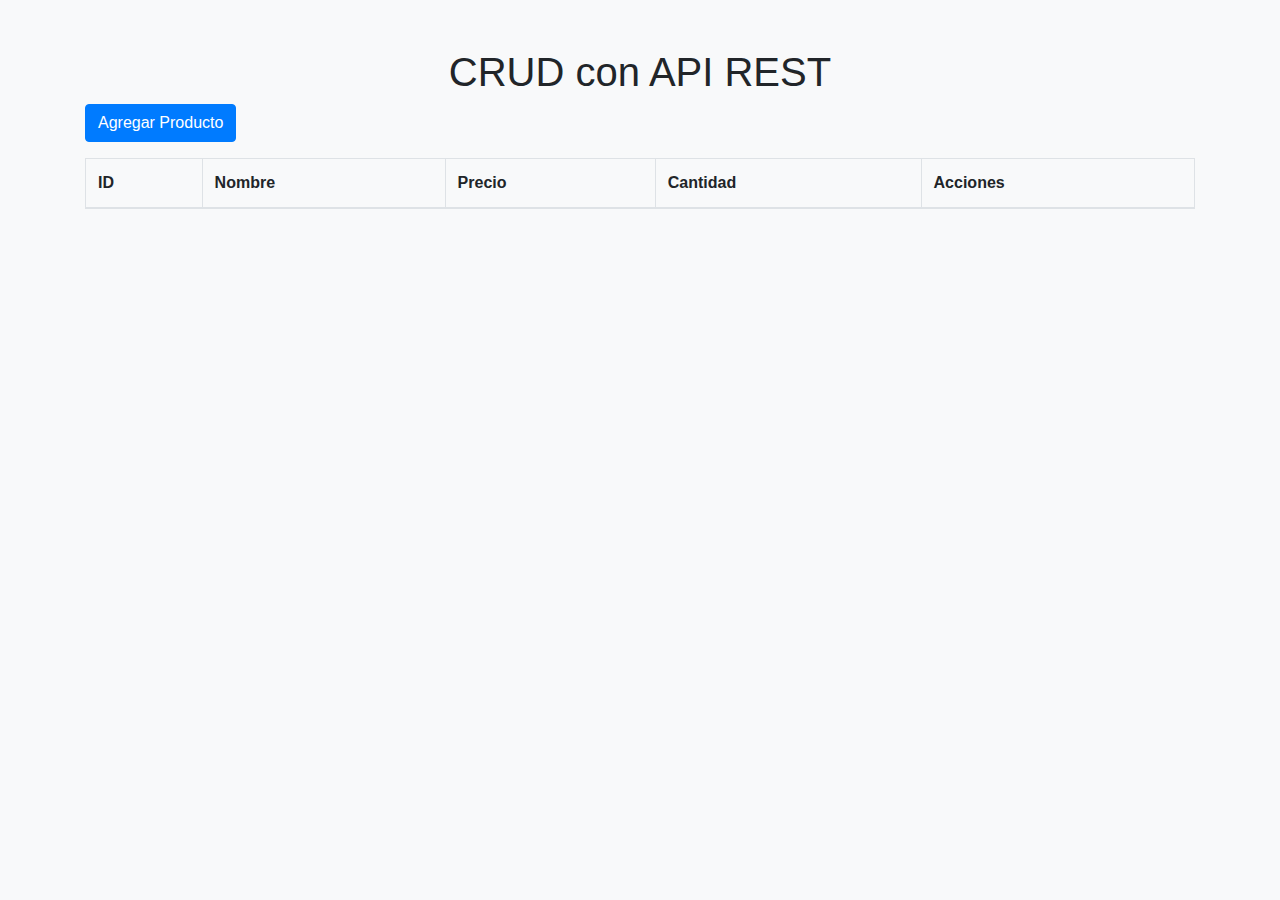
<file: full-stack/front/index.html>
<!DOCTYPE html>
<html lang="es">
<head>
    <meta charset="UTF-8">
    <meta name="viewport" content="width=device-width, initial-scale=1.0">
    <title>CRUD con API REST</title>
    <link href="https://stackpath.bootstrapcdn.com/bootstrap/4.5.2/css/bootstrap.min.css" rel="stylesheet">
    <link rel="stylesheet" href="styles.css"> <!-- Si tienes estilos personalizados -->
</head>
<body>
    <div class="container mt-5">
        <h1 class="text-center">CRUD con API REST</h1>
        <div class="mb-3">
            <button class="btn btn-primary" data-toggle="modal" data-target="#productModal">Agregar Producto</button>
        </div>
        <table class="table table-bordered">
            <thead>
                <tr>
                    <th>ID</th>
                    <th>Nombre</th>
                    <th>Precio</th>
                    <th>Cantidad</th>
                    <th>Acciones</th>
                </tr>
            </thead>
            <tbody id="productTableBody">
                <!-- Contenido generado dinámicamente -->
            </tbody>
        </table>
    </div>

    <!-- Modal -->
    <div class="modal fade" id="productModal" tabindex="-1" role="dialog" aria-labelledby="productModalLabel" aria-hidden="true">
        <div class="modal-dialog" role="document">
            <div class="modal-content">
                <div class="modal-header">
                    <h5 class="modal-title" id="productModalLabel">Agregar Producto</h5>
                    <button type="button" class="close" data-dismiss="modal" aria-label="Close">
                        <span aria-hidden="true">&times;</span>
                    </button>
                </div>
                <div class="modal-body">
                    <form id="productForm">
                        <input type="hidden" id="productId">
                        <div class="form-group">
                            <label for="name">Nombre</label>
                            <input type="text" class="form-control" id="name" required>
                        </div>
                        <div class="form-group">
                            <label for="price">Precio</label>
                            <input type="number" class="form-control" id="price" required>
                        </div>
                        <div class="form-group">
                            <label for="quantity">Cantidad</label>
                            <input type="number" class="form-control" id="quantity" required>
                        </div>
                        <button type="submit" class="btn btn-primary">Guardar</button>
                    </form>
                </div>
            </div>
        </div>
    </div>

    <script src="https://code.jquery.com/jquery-3.5.1.slim.min.js"></script>
    <script src="https://cdn.jsdelivr.net/npm/@popperjs/core@2.5.3/dist/umd/popper.min.js"></script>
    <script src="https://stackpath.bootstrapcdn.com/bootstrap/4.5.2/js/bootstrap.min.js"></script>
    <script src="script.js"></script>
</body>
</html>
</file>
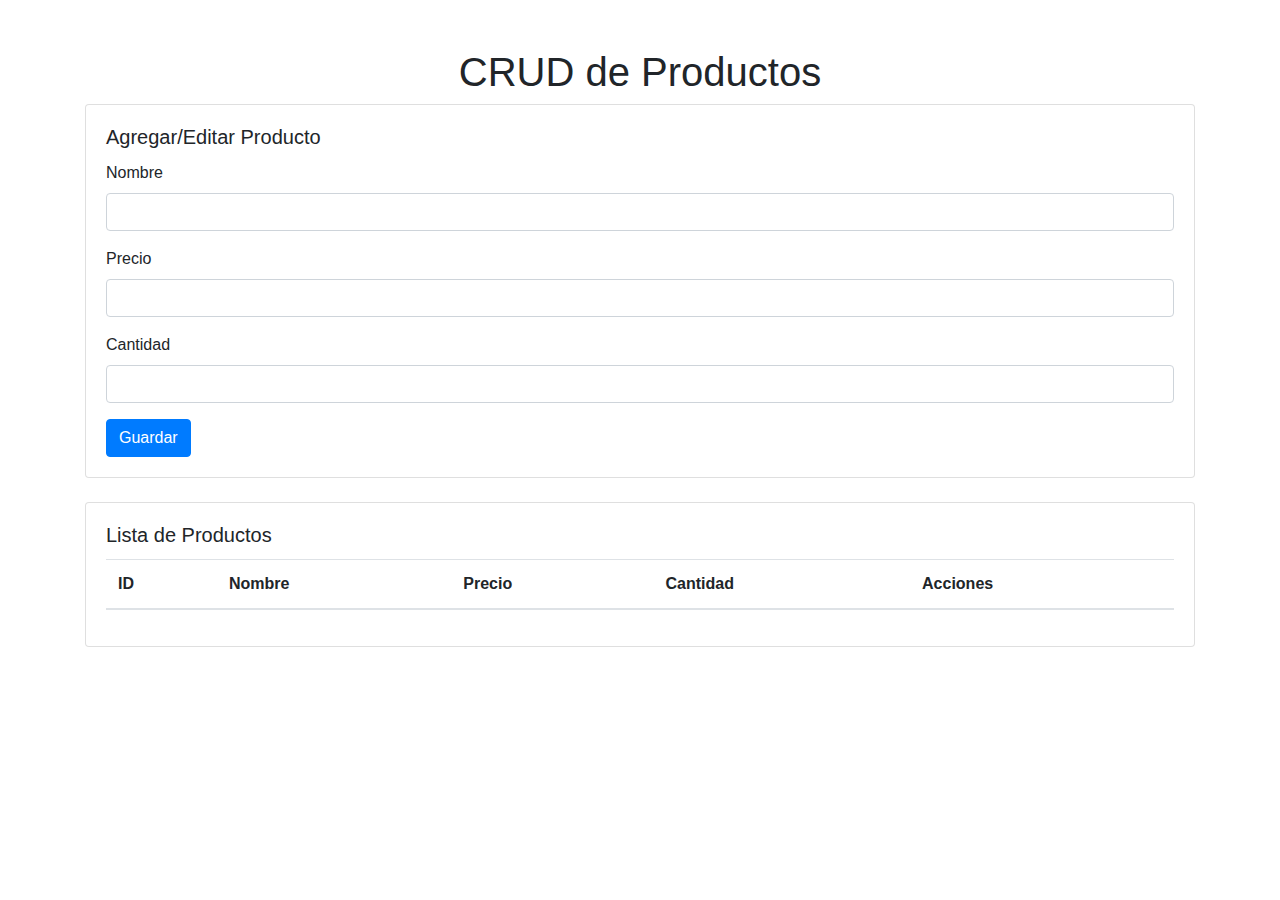
<file: full-stack/front/front_rev01/index.html>
<!DOCTYPE html>
<html lang="en">
<head>
    <meta charset="UTF-8">
    <meta name="viewport" content="width=device-width, initial-scale=1.0">
    <title>CRUD Productos</title>
    <link href="https://stackpath.bootstrapcdn.com/bootstrap/4.5.2/css/bootstrap.min.css" rel="stylesheet">
</head>
<body>
    <div class="container mt-5">
        <h1 class="text-center">CRUD de Productos</h1>
        
        <!-- Formulario para agregar/editar productos -->
        <div class="card mb-4">
            <div class="card-body">
                <h5 class="card-title">Agregar/Editar Producto</h5>
                <form id="product-form">
                    <input type="hidden" id="product-id">
                    <div class="form-group">
                        <label for="name">Nombre</label>
                        <input type="text" class="form-control" id="name" required>
                    </div>
                    <div class="form-group">
                        <label for="price">Precio</label>
                        <input type="number" class="form-control" id="price" required>
                    </div>
                    <div class="form-group">
                        <label for="quantity">Cantidad</label>
                        <input type="number" class="form-control" id="quantity" required>
                    </div>
                    <button type="submit" class="btn btn-primary">Guardar</button>
                </form>
            </div>
        </div>

        <!-- Tabla para mostrar productos -->
        <div class="card">
            <div class="card-body">
                <h5 class="card-title">Lista de Productos</h5>
                <table class="table">
                    <thead>
                        <tr>
                            <th>ID</th>
                            <th>Nombre</th>
                            <th>Precio</th>
                            <th>Cantidad</th>
                            <th>Acciones</th>
                        </tr>
                    </thead>
                    <tbody id="product-table">
                        <!-- Aquí se agregarán los productos -->
                    </tbody>
                </table>
            </div>
        </div>
    </div>

    <script src="script.js"></script>
    <!-- <script src="https://stackpath.bootstrapcdn.com/bootstrap/4.5.2/js/bootstrap.min.js"></script> -->
</body>
</html>
</file>
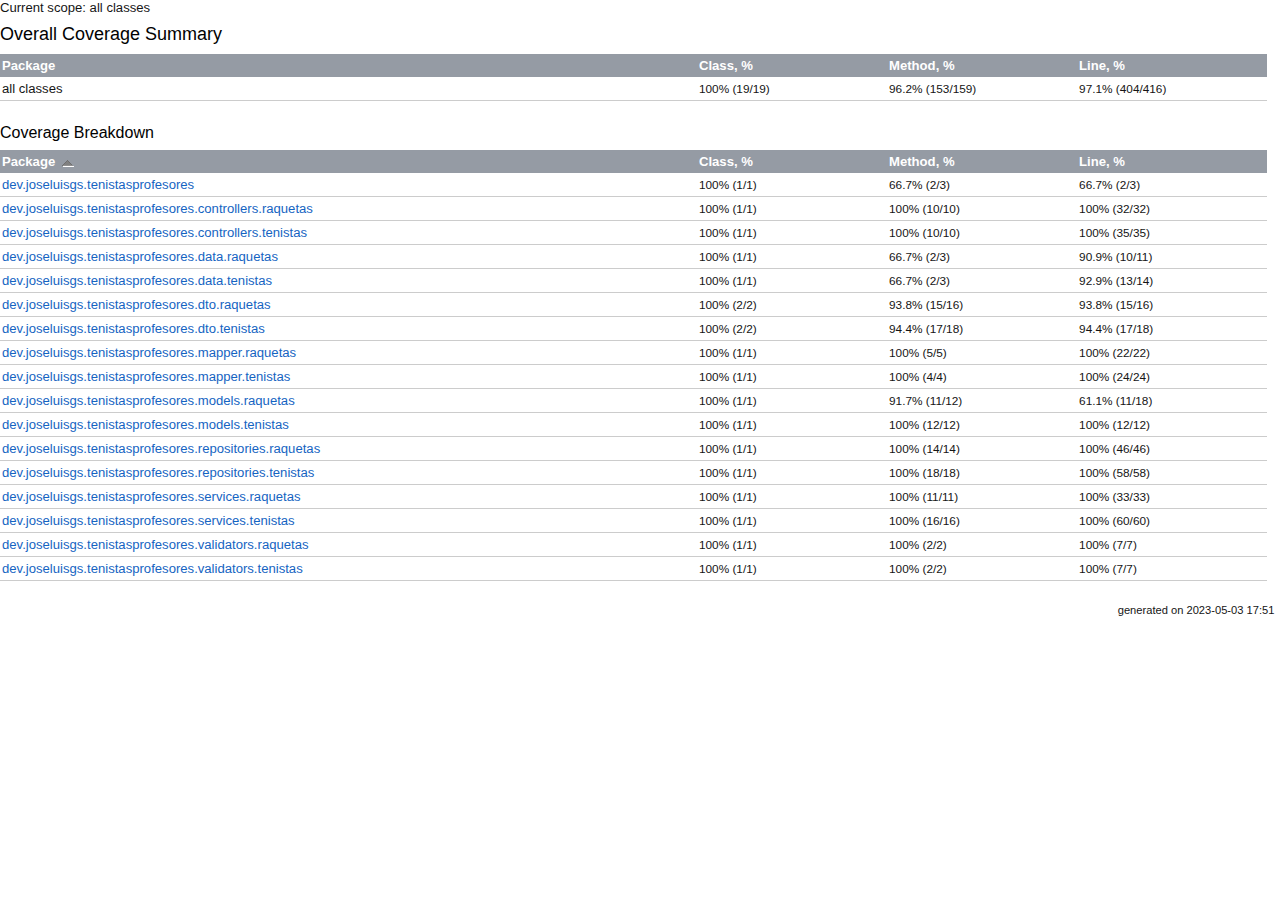
<file: springboot/07-Testing/htmlReport/index.html>
<!DOCTYPE html>
<html id="htmlId">
<head>
  <title>Coverage Report > Summary</title>
  <style type="text/css">
    @import "./css/coverage.css";
    @import "./css/idea.min.css";
  </style>
  <script type="text/javascript" src="./js/highlight.min.js"></script>
  <script type="text/javascript" src="./js/highlightjs-line-numbers.min.js"></script>
</head>

<body>
<div class="content">
<div class="breadCrumbs">
Current scope:     all classes
</div>

<h1>Overall Coverage Summary </h1>
<table class="coverageStats">
  <tr>
    <th class="name">Package</th>
<th class="coverageStat 
">
  Class, %
</th>
<th class="coverageStat 
">
  Method, %
</th>
<th class="coverageStat 
">
  Line, %
</th>
  </tr>
  <tr>
    <td class="name">all classes</td>
<td class="coverageStat">
  <span class="percent">
    100%
  </span>
  <span class="absValue">
    (19/19)
  </span>
</td>
<td class="coverageStat">
  <span class="percent">
    96.2%
  </span>
  <span class="absValue">
    (153/159)
  </span>
</td>
<td class="coverageStat">
  <span class="percent">
    97.1%
  </span>
  <span class="absValue">
    (404/416)
  </span>
</td>
  </tr>
</table>

<br/>
<h2>Coverage Breakdown</h2>

<table class="coverageStats">
<tr>
  <th class="name  sortedAsc
">
<a href="index_SORT_BY_NAME_DESC.html">Package</a>  </th>
<th class="coverageStat 
">
  <a href="index_SORT_BY_CLASS.html">Class, %</a>
</th>
<th class="coverageStat 
">
  <a href="index_SORT_BY_METHOD.html">Method, %</a>
</th>
<th class="coverageStat 
">
  <a href="index_SORT_BY_LINE.html">Line, %</a>
</th>
</tr>
  <tr>
    <td class="name"><a href="ns-1/index.html">dev.joseluisgs.tenistasprofesores</a></td>
<td class="coverageStat">
  <span class="percent">
    100%
  </span>
  <span class="absValue">
    (1/1)
  </span>
</td>
<td class="coverageStat">
  <span class="percent">
    66.7%
  </span>
  <span class="absValue">
    (2/3)
  </span>
</td>
<td class="coverageStat">
  <span class="percent">
    66.7%
  </span>
  <span class="absValue">
    (2/3)
  </span>
</td>
  </tr>
  <tr>
    <td class="name"><a href="ns-2/index.html">dev.joseluisgs.tenistasprofesores.controllers.raquetas</a></td>
<td class="coverageStat">
  <span class="percent">
    100%
  </span>
  <span class="absValue">
    (1/1)
  </span>
</td>
<td class="coverageStat">
  <span class="percent">
    100%
  </span>
  <span class="absValue">
    (10/10)
  </span>
</td>
<td class="coverageStat">
  <span class="percent">
    100%
  </span>
  <span class="absValue">
    (32/32)
  </span>
</td>
  </tr>
  <tr>
    <td class="name"><a href="ns-3/index.html">dev.joseluisgs.tenistasprofesores.controllers.tenistas</a></td>
<td class="coverageStat">
  <span class="percent">
    100%
  </span>
  <span class="absValue">
    (1/1)
  </span>
</td>
<td class="coverageStat">
  <span class="percent">
    100%
  </span>
  <span class="absValue">
    (10/10)
  </span>
</td>
<td class="coverageStat">
  <span class="percent">
    100%
  </span>
  <span class="absValue">
    (35/35)
  </span>
</td>
  </tr>
  <tr>
    <td class="name"><a href="ns-4/index.html">dev.joseluisgs.tenistasprofesores.data.raquetas</a></td>
<td class="coverageStat">
  <span class="percent">
    100%
  </span>
  <span class="absValue">
    (1/1)
  </span>
</td>
<td class="coverageStat">
  <span class="percent">
    66.7%
  </span>
  <span class="absValue">
    (2/3)
  </span>
</td>
<td class="coverageStat">
  <span class="percent">
    90.9%
  </span>
  <span class="absValue">
    (10/11)
  </span>
</td>
  </tr>
  <tr>
    <td class="name"><a href="ns-5/index.html">dev.joseluisgs.tenistasprofesores.data.tenistas</a></td>
<td class="coverageStat">
  <span class="percent">
    100%
  </span>
  <span class="absValue">
    (1/1)
  </span>
</td>
<td class="coverageStat">
  <span class="percent">
    66.7%
  </span>
  <span class="absValue">
    (2/3)
  </span>
</td>
<td class="coverageStat">
  <span class="percent">
    92.9%
  </span>
  <span class="absValue">
    (13/14)
  </span>
</td>
  </tr>
  <tr>
    <td class="name"><a href="ns-6/index.html">dev.joseluisgs.tenistasprofesores.dto.raquetas</a></td>
<td class="coverageStat">
  <span class="percent">
    100%
  </span>
  <span class="absValue">
    (2/2)
  </span>
</td>
<td class="coverageStat">
  <span class="percent">
    93.8%
  </span>
  <span class="absValue">
    (15/16)
  </span>
</td>
<td class="coverageStat">
  <span class="percent">
    93.8%
  </span>
  <span class="absValue">
    (15/16)
  </span>
</td>
  </tr>
  <tr>
    <td class="name"><a href="ns-7/index.html">dev.joseluisgs.tenistasprofesores.dto.tenistas</a></td>
<td class="coverageStat">
  <span class="percent">
    100%
  </span>
  <span class="absValue">
    (2/2)
  </span>
</td>
<td class="coverageStat">
  <span class="percent">
    94.4%
  </span>
  <span class="absValue">
    (17/18)
  </span>
</td>
<td class="coverageStat">
  <span class="percent">
    94.4%
  </span>
  <span class="absValue">
    (17/18)
  </span>
</td>
  </tr>
  <tr>
    <td class="name"><a href="ns-8/index.html">dev.joseluisgs.tenistasprofesores.mapper.raquetas</a></td>
<td class="coverageStat">
  <span class="percent">
    100%
  </span>
  <span class="absValue">
    (1/1)
  </span>
</td>
<td class="coverageStat">
  <span class="percent">
    100%
  </span>
  <span class="absValue">
    (5/5)
  </span>
</td>
<td class="coverageStat">
  <span class="percent">
    100%
  </span>
  <span class="absValue">
    (22/22)
  </span>
</td>
  </tr>
  <tr>
    <td class="name"><a href="ns-9/index.html">dev.joseluisgs.tenistasprofesores.mapper.tenistas</a></td>
<td class="coverageStat">
  <span class="percent">
    100%
  </span>
  <span class="absValue">
    (1/1)
  </span>
</td>
<td class="coverageStat">
  <span class="percent">
    100%
  </span>
  <span class="absValue">
    (4/4)
  </span>
</td>
<td class="coverageStat">
  <span class="percent">
    100%
  </span>
  <span class="absValue">
    (24/24)
  </span>
</td>
  </tr>
  <tr>
    <td class="name"><a href="ns-a/index.html">dev.joseluisgs.tenistasprofesores.models.raquetas</a></td>
<td class="coverageStat">
  <span class="percent">
    100%
  </span>
  <span class="absValue">
    (1/1)
  </span>
</td>
<td class="coverageStat">
  <span class="percent">
    91.7%
  </span>
  <span class="absValue">
    (11/12)
  </span>
</td>
<td class="coverageStat">
  <span class="percent">
    61.1%
  </span>
  <span class="absValue">
    (11/18)
  </span>
</td>
  </tr>
  <tr>
    <td class="name"><a href="ns-b/index.html">dev.joseluisgs.tenistasprofesores.models.tenistas</a></td>
<td class="coverageStat">
  <span class="percent">
    100%
  </span>
  <span class="absValue">
    (1/1)
  </span>
</td>
<td class="coverageStat">
  <span class="percent">
    100%
  </span>
  <span class="absValue">
    (12/12)
  </span>
</td>
<td class="coverageStat">
  <span class="percent">
    100%
  </span>
  <span class="absValue">
    (12/12)
  </span>
</td>
  </tr>
  <tr>
    <td class="name"><a href="ns-c/index.html">dev.joseluisgs.tenistasprofesores.repositories.raquetas</a></td>
<td class="coverageStat">
  <span class="percent">
    100%
  </span>
  <span class="absValue">
    (1/1)
  </span>
</td>
<td class="coverageStat">
  <span class="percent">
    100%
  </span>
  <span class="absValue">
    (14/14)
  </span>
</td>
<td class="coverageStat">
  <span class="percent">
    100%
  </span>
  <span class="absValue">
    (46/46)
  </span>
</td>
  </tr>
  <tr>
    <td class="name"><a href="ns-d/index.html">dev.joseluisgs.tenistasprofesores.repositories.tenistas</a></td>
<td class="coverageStat">
  <span class="percent">
    100%
  </span>
  <span class="absValue">
    (1/1)
  </span>
</td>
<td class="coverageStat">
  <span class="percent">
    100%
  </span>
  <span class="absValue">
    (18/18)
  </span>
</td>
<td class="coverageStat">
  <span class="percent">
    100%
  </span>
  <span class="absValue">
    (58/58)
  </span>
</td>
  </tr>
  <tr>
    <td class="name"><a href="ns-e/index.html">dev.joseluisgs.tenistasprofesores.services.raquetas</a></td>
<td class="coverageStat">
  <span class="percent">
    100%
  </span>
  <span class="absValue">
    (1/1)
  </span>
</td>
<td class="coverageStat">
  <span class="percent">
    100%
  </span>
  <span class="absValue">
    (11/11)
  </span>
</td>
<td class="coverageStat">
  <span class="percent">
    100%
  </span>
  <span class="absValue">
    (33/33)
  </span>
</td>
  </tr>
  <tr>
    <td class="name"><a href="ns-f/index.html">dev.joseluisgs.tenistasprofesores.services.tenistas</a></td>
<td class="coverageStat">
  <span class="percent">
    100%
  </span>
  <span class="absValue">
    (1/1)
  </span>
</td>
<td class="coverageStat">
  <span class="percent">
    100%
  </span>
  <span class="absValue">
    (16/16)
  </span>
</td>
<td class="coverageStat">
  <span class="percent">
    100%
  </span>
  <span class="absValue">
    (60/60)
  </span>
</td>
  </tr>
  <tr>
    <td class="name"><a href="ns-10/index.html">dev.joseluisgs.tenistasprofesores.validators.raquetas</a></td>
<td class="coverageStat">
  <span class="percent">
    100%
  </span>
  <span class="absValue">
    (1/1)
  </span>
</td>
<td class="coverageStat">
  <span class="percent">
    100%
  </span>
  <span class="absValue">
    (2/2)
  </span>
</td>
<td class="coverageStat">
  <span class="percent">
    100%
  </span>
  <span class="absValue">
    (7/7)
  </span>
</td>
  </tr>
  <tr>
    <td class="name"><a href="ns-11/index.html">dev.joseluisgs.tenistasprofesores.validators.tenistas</a></td>
<td class="coverageStat">
  <span class="percent">
    100%
  </span>
  <span class="absValue">
    (1/1)
  </span>
</td>
<td class="coverageStat">
  <span class="percent">
    100%
  </span>
  <span class="absValue">
    (2/2)
  </span>
</td>
<td class="coverageStat">
  <span class="percent">
    100%
  </span>
  <span class="absValue">
    (7/7)
  </span>
</td>
  </tr>
</table>
</div>

<script type="text/javascript">
(function() {
    var msie = false, msie9 = false;
    /*@cc_on
      msie = true;
      @if (@_jscript_version >= 9)
        msie9 = true;
      @end
    @*/

    if (!msie || msie && msie9) {
      hljs.highlightAll()
      hljs.initLineNumbersOnLoad();
    }
})();
</script>

<div class="footer">
    
    <div style="float:right;">generated on 2023-05-03 17:51</div>
</div>
</body>
</html>
</file>
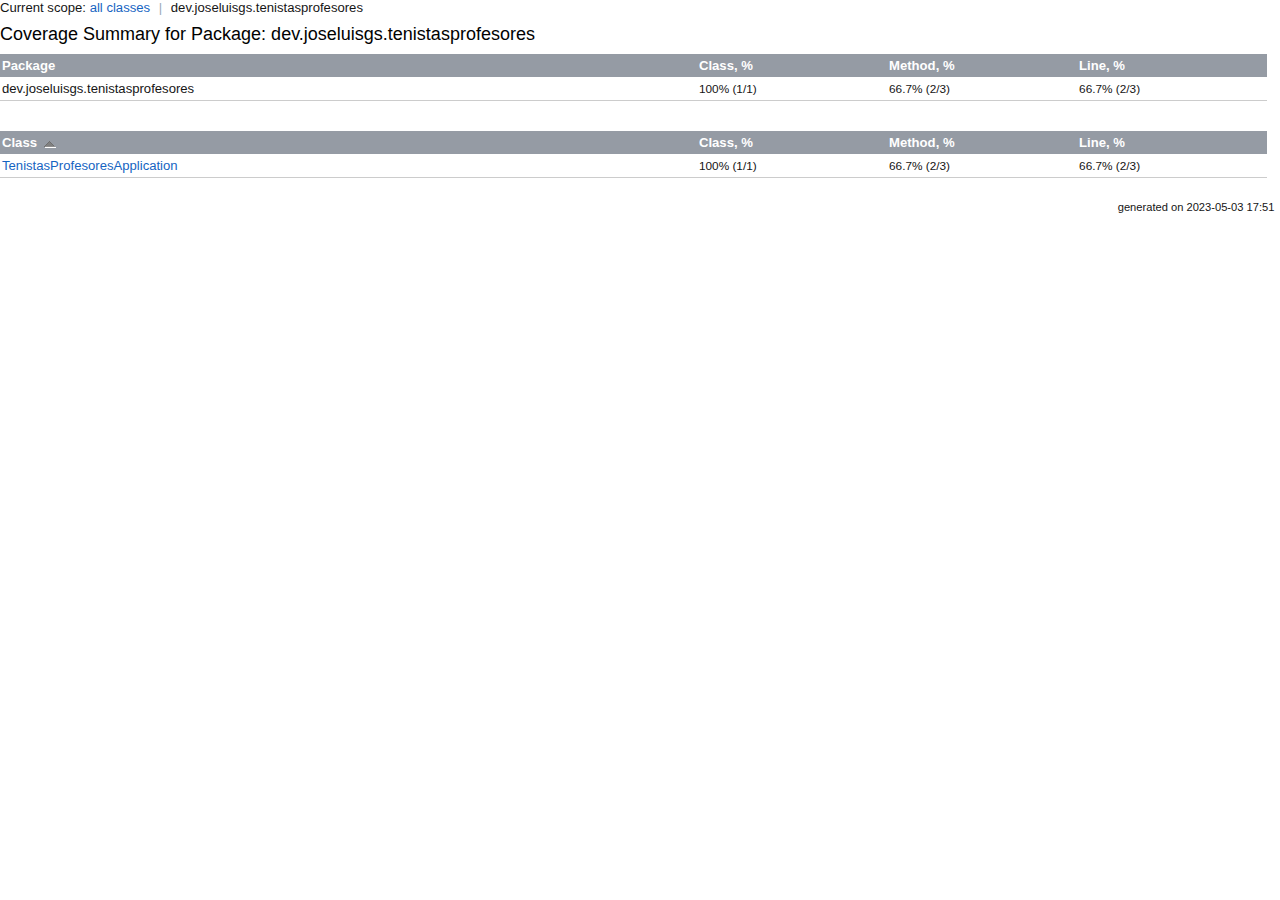
<file: springboot/07-Testing/htmlReport/ns-1/index.html>
<!DOCTYPE html>
<html id="htmlId">
<head>
  <title>Coverage Report > dev.joseluisgs.tenistasprofesores</title>
  <style type="text/css">
    @import "../css/coverage.css";
    @import "../css/idea.min.css";
  </style>
  <script type="text/javascript" src="../js/highlight.min.js"></script>
  <script type="text/javascript" src="../js/highlightjs-line-numbers.min.js"></script>
</head>

<body>
<div class="content">

<div class="breadCrumbs">
Current scope:     <a href="../index.html">all classes</a>
    <span class="separator">|</span>
dev.joseluisgs.tenistasprofesores</div>

<h1>Coverage Summary for Package: dev.joseluisgs.tenistasprofesores</h1>
<table class="coverageStats">
  <tr>
    <th class="name">Package</th>
<th class="coverageStat 
">
  Class, %
</th>
<th class="coverageStat 
">
  Method, %
</th>
<th class="coverageStat 
">
  Line, %
</th>
  </tr>
  <tr>
    <td class="name">dev.joseluisgs.tenistasprofesores</td>
<td class="coverageStat">
  <span class="percent">
    100%
  </span>
  <span class="absValue">
    (1/1)
  </span>
</td>
<td class="coverageStat">
  <span class="percent">
    66.7%
  </span>
  <span class="absValue">
    (2/3)
  </span>
</td>
<td class="coverageStat">
  <span class="percent">
    66.7%
  </span>
  <span class="absValue">
    (2/3)
  </span>
</td>
  </tr>
</table>

<br/>
<br/>

<table class="coverageStats">
<tr>
  <th class="name  sortedAsc
">
<a href="index_SORT_BY_NAME_DESC.html">Class</a>  </th>
<th class="coverageStat 
">
  <a href="index_SORT_BY_CLASS.html">Class, %</a>
</th>
<th class="coverageStat 
">
  <a href="index_SORT_BY_METHOD.html">Method, %</a>
</th>
<th class="coverageStat 
">
  <a href="index_SORT_BY_LINE.html">Line, %</a>
</th>
</tr>
  <tr>
    <td class="name"><a href="sources/source-1.html">TenistasProfesoresApplication</a></td>
<td class="coverageStat">
  <span class="percent">
    100%
  </span>
  <span class="absValue">
    (1/1)
  </span>
</td>
<td class="coverageStat">
  <span class="percent">
    66.7%
  </span>
  <span class="absValue">
    (2/3)
  </span>
</td>
<td class="coverageStat">
  <span class="percent">
    66.7%
  </span>
  <span class="absValue">
    (2/3)
  </span>
</td>
  </tr>
</table>

</div>

<script type="text/javascript">
(function() {
    var msie = false, msie9 = false;
    /*@cc_on
      msie = true;
      @if (@_jscript_version >= 9)
        msie9 = true;
      @end
    @*/

    if (!msie || msie && msie9) {
      hljs.highlightAll()
      hljs.initLineNumbersOnLoad();
    }
})();
</script>

<div class="footer">
    
    <div style="float:right;">generated on 2023-05-03 17:51</div>
</div>
</body>
</html>
</file>
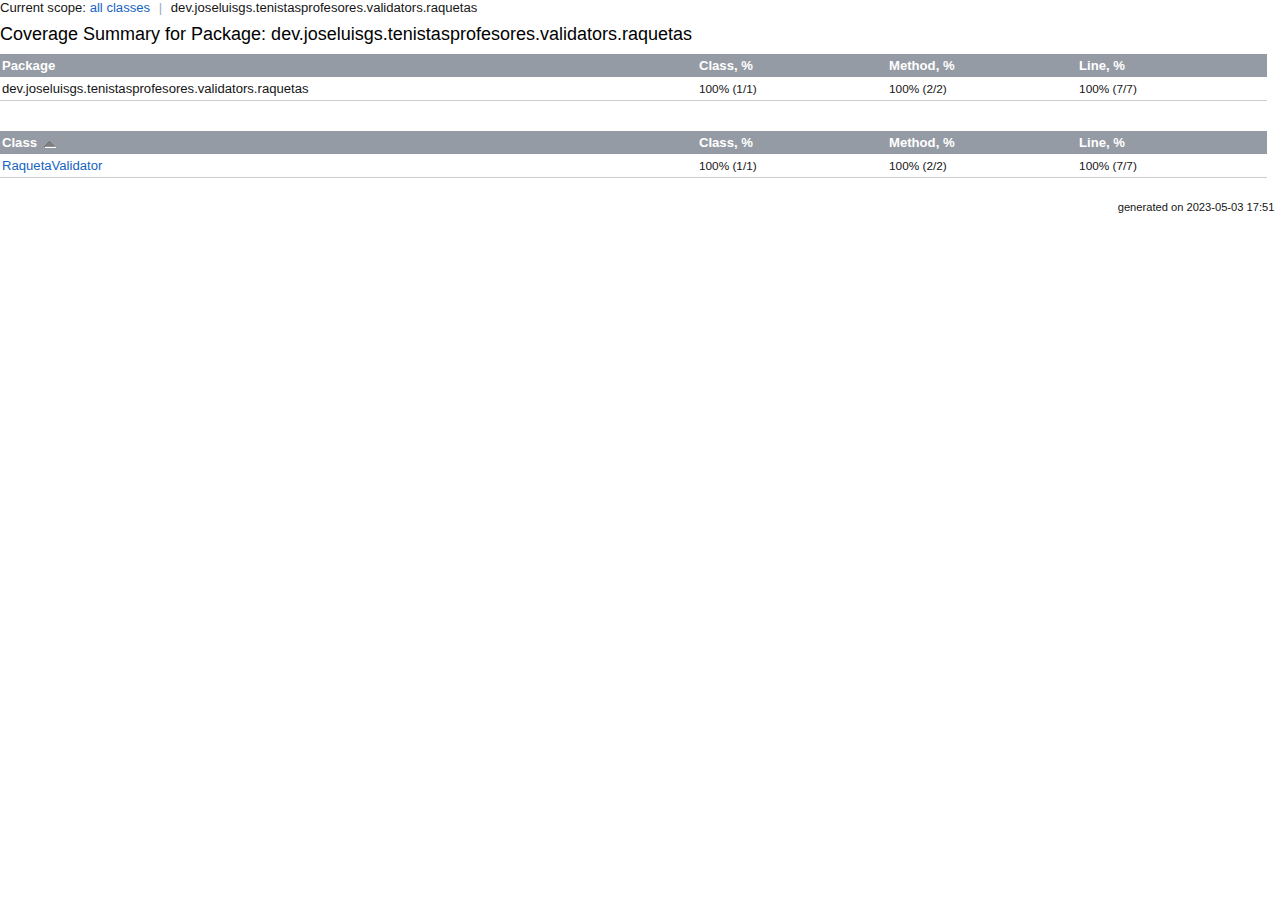
<file: springboot/07-Testing/htmlReport/ns-10/index.html>
<!DOCTYPE html>
<html id="htmlId">
<head>
  <title>Coverage Report > dev.joseluisgs.tenistasprofesores.validators.raquetas</title>
  <style type="text/css">
    @import "../css/coverage.css";
    @import "../css/idea.min.css";
  </style>
  <script type="text/javascript" src="../js/highlight.min.js"></script>
  <script type="text/javascript" src="../js/highlightjs-line-numbers.min.js"></script>
</head>

<body>
<div class="content">

<div class="breadCrumbs">
Current scope:     <a href="../index.html">all classes</a>
    <span class="separator">|</span>
dev.joseluisgs.tenistasprofesores.validators.raquetas</div>

<h1>Coverage Summary for Package: dev.joseluisgs.tenistasprofesores.validators.raquetas</h1>
<table class="coverageStats">
  <tr>
    <th class="name">Package</th>
<th class="coverageStat 
">
  Class, %
</th>
<th class="coverageStat 
">
  Method, %
</th>
<th class="coverageStat 
">
  Line, %
</th>
  </tr>
  <tr>
    <td class="name">dev.joseluisgs.tenistasprofesores.validators.raquetas</td>
<td class="coverageStat">
  <span class="percent">
    100%
  </span>
  <span class="absValue">
    (1/1)
  </span>
</td>
<td class="coverageStat">
  <span class="percent">
    100%
  </span>
  <span class="absValue">
    (2/2)
  </span>
</td>
<td class="coverageStat">
  <span class="percent">
    100%
  </span>
  <span class="absValue">
    (7/7)
  </span>
</td>
  </tr>
</table>

<br/>
<br/>

<table class="coverageStats">
<tr>
  <th class="name  sortedAsc
">
<a href="index_SORT_BY_NAME_DESC.html">Class</a>  </th>
<th class="coverageStat 
">
  <a href="index_SORT_BY_CLASS.html">Class, %</a>
</th>
<th class="coverageStat 
">
  <a href="index_SORT_BY_METHOD.html">Method, %</a>
</th>
<th class="coverageStat 
">
  <a href="index_SORT_BY_LINE.html">Line, %</a>
</th>
</tr>
  <tr>
    <td class="name"><a href="sources/source-1.html">RaquetaValidator</a></td>
<td class="coverageStat">
  <span class="percent">
    100%
  </span>
  <span class="absValue">
    (1/1)
  </span>
</td>
<td class="coverageStat">
  <span class="percent">
    100%
  </span>
  <span class="absValue">
    (2/2)
  </span>
</td>
<td class="coverageStat">
  <span class="percent">
    100%
  </span>
  <span class="absValue">
    (7/7)
  </span>
</td>
  </tr>
</table>

</div>

<script type="text/javascript">
(function() {
    var msie = false, msie9 = false;
    /*@cc_on
      msie = true;
      @if (@_jscript_version >= 9)
        msie9 = true;
      @end
    @*/

    if (!msie || msie && msie9) {
      hljs.highlightAll()
      hljs.initLineNumbersOnLoad();
    }
})();
</script>

<div class="footer">
    
    <div style="float:right;">generated on 2023-05-03 17:51</div>
</div>
</body>
</html>
</file>
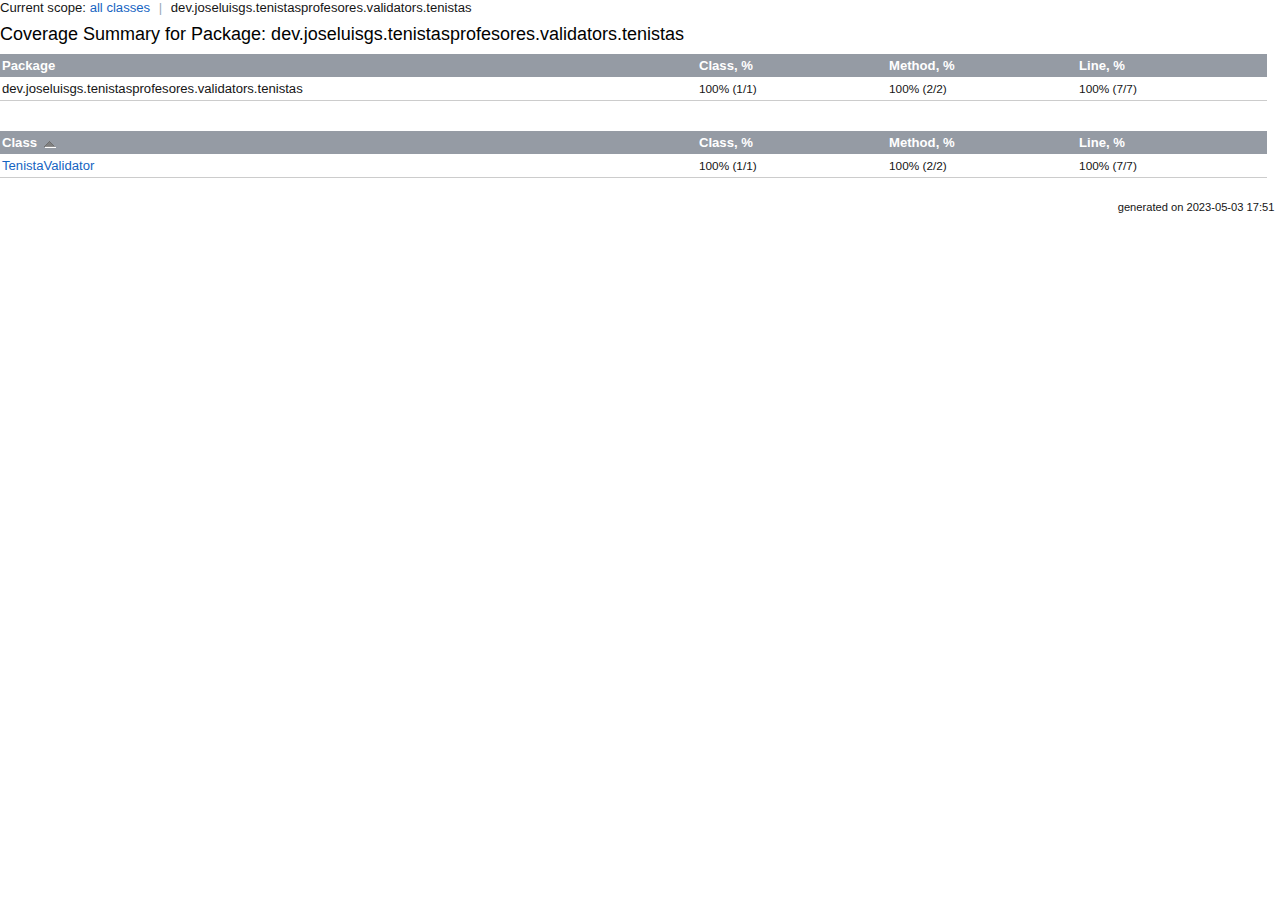
<file: springboot/07-Testing/htmlReport/ns-11/index.html>
<!DOCTYPE html>
<html id="htmlId">
<head>
  <title>Coverage Report > dev.joseluisgs.tenistasprofesores.validators.tenistas</title>
  <style type="text/css">
    @import "../css/coverage.css";
    @import "../css/idea.min.css";
  </style>
  <script type="text/javascript" src="../js/highlight.min.js"></script>
  <script type="text/javascript" src="../js/highlightjs-line-numbers.min.js"></script>
</head>

<body>
<div class="content">

<div class="breadCrumbs">
Current scope:     <a href="../index.html">all classes</a>
    <span class="separator">|</span>
dev.joseluisgs.tenistasprofesores.validators.tenistas</div>

<h1>Coverage Summary for Package: dev.joseluisgs.tenistasprofesores.validators.tenistas</h1>
<table class="coverageStats">
  <tr>
    <th class="name">Package</th>
<th class="coverageStat 
">
  Class, %
</th>
<th class="coverageStat 
">
  Method, %
</th>
<th class="coverageStat 
">
  Line, %
</th>
  </tr>
  <tr>
    <td class="name">dev.joseluisgs.tenistasprofesores.validators.tenistas</td>
<td class="coverageStat">
  <span class="percent">
    100%
  </span>
  <span class="absValue">
    (1/1)
  </span>
</td>
<td class="coverageStat">
  <span class="percent">
    100%
  </span>
  <span class="absValue">
    (2/2)
  </span>
</td>
<td class="coverageStat">
  <span class="percent">
    100%
  </span>
  <span class="absValue">
    (7/7)
  </span>
</td>
  </tr>
</table>

<br/>
<br/>

<table class="coverageStats">
<tr>
  <th class="name  sortedAsc
">
<a href="index_SORT_BY_NAME_DESC.html">Class</a>  </th>
<th class="coverageStat 
">
  <a href="index_SORT_BY_CLASS.html">Class, %</a>
</th>
<th class="coverageStat 
">
  <a href="index_SORT_BY_METHOD.html">Method, %</a>
</th>
<th class="coverageStat 
">
  <a href="index_SORT_BY_LINE.html">Line, %</a>
</th>
</tr>
  <tr>
    <td class="name"><a href="sources/source-1.html">TenistaValidator</a></td>
<td class="coverageStat">
  <span class="percent">
    100%
  </span>
  <span class="absValue">
    (1/1)
  </span>
</td>
<td class="coverageStat">
  <span class="percent">
    100%
  </span>
  <span class="absValue">
    (2/2)
  </span>
</td>
<td class="coverageStat">
  <span class="percent">
    100%
  </span>
  <span class="absValue">
    (7/7)
  </span>
</td>
  </tr>
</table>

</div>

<script type="text/javascript">
(function() {
    var msie = false, msie9 = false;
    /*@cc_on
      msie = true;
      @if (@_jscript_version >= 9)
        msie9 = true;
      @end
    @*/

    if (!msie || msie && msie9) {
      hljs.highlightAll()
      hljs.initLineNumbersOnLoad();
    }
})();
</script>

<div class="footer">
    
    <div style="float:right;">generated on 2023-05-03 17:51</div>
</div>
</body>
</html>
</file>
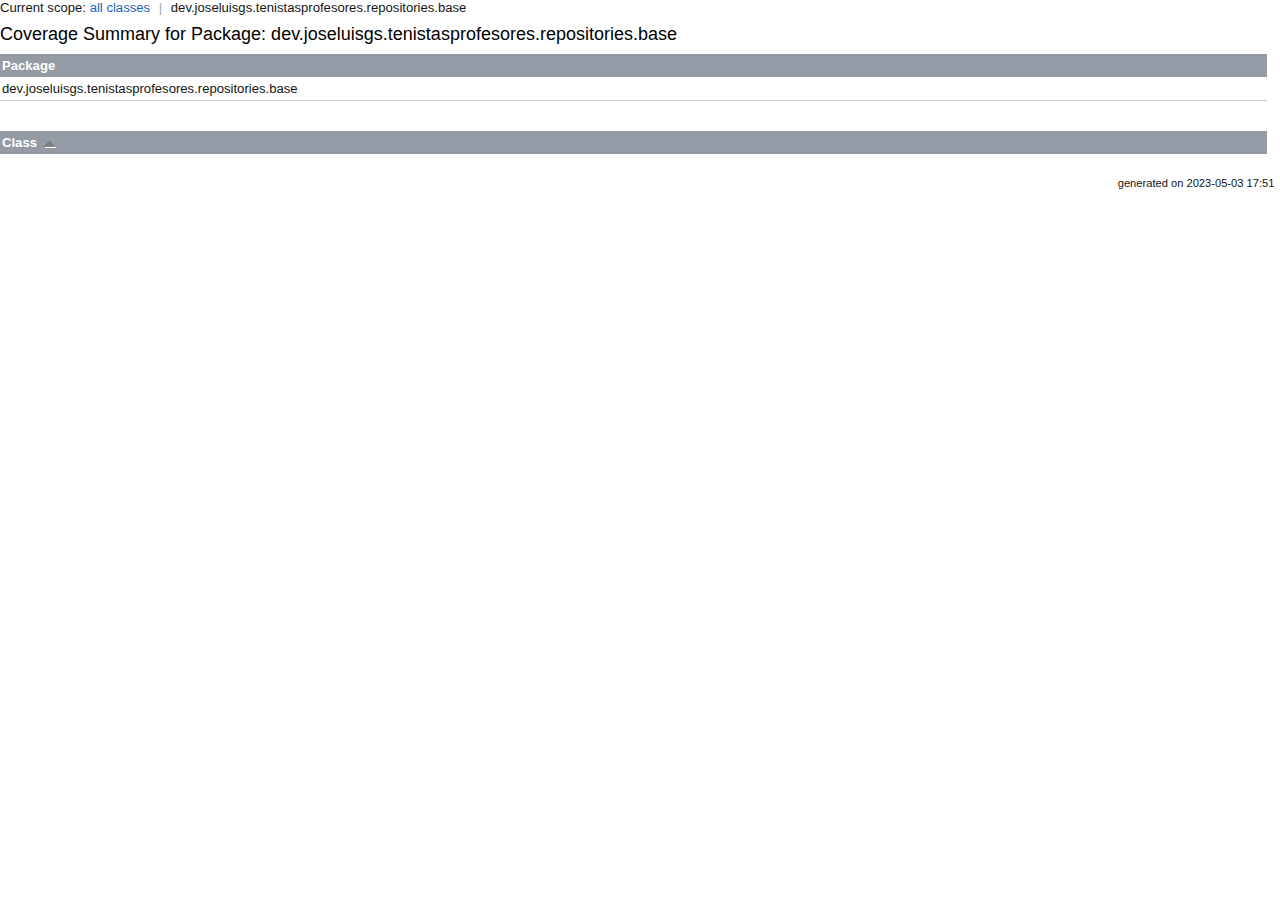
<file: springboot/07-Testing/htmlReport/ns-12/index.html>
<!DOCTYPE html>
<html id="htmlId">
<head>
  <title>Coverage Report > dev.joseluisgs.tenistasprofesores.repositories.base</title>
  <style type="text/css">
    @import "../css/coverage.css";
    @import "../css/idea.min.css";
  </style>
  <script type="text/javascript" src="../js/highlight.min.js"></script>
  <script type="text/javascript" src="../js/highlightjs-line-numbers.min.js"></script>
</head>

<body>
<div class="content">

<div class="breadCrumbs">
Current scope:     <a href="../index.html">all classes</a>
    <span class="separator">|</span>
dev.joseluisgs.tenistasprofesores.repositories.base</div>

<h1>Coverage Summary for Package: dev.joseluisgs.tenistasprofesores.repositories.base</h1>
<table class="coverageStats">
  <tr>
    <th class="name">Package</th>
  </tr>
  <tr>
    <td class="name">dev.joseluisgs.tenistasprofesores.repositories.base</td>
  </tr>
</table>

<br/>
<br/>

<table class="coverageStats">
<tr>
  <th class="name  sortedAsc
">
<a href="index_SORT_BY_NAME_DESC.html">Class</a>  </th>
</tr>
</table>

</div>

<script type="text/javascript">
(function() {
    var msie = false, msie9 = false;
    /*@cc_on
      msie = true;
      @if (@_jscript_version >= 9)
        msie9 = true;
      @end
    @*/

    if (!msie || msie && msie9) {
      hljs.highlightAll()
      hljs.initLineNumbersOnLoad();
    }
})();
</script>

<div class="footer">
    
    <div style="float:right;">generated on 2023-05-03 17:51</div>
</div>
</body>
</html>
</file>
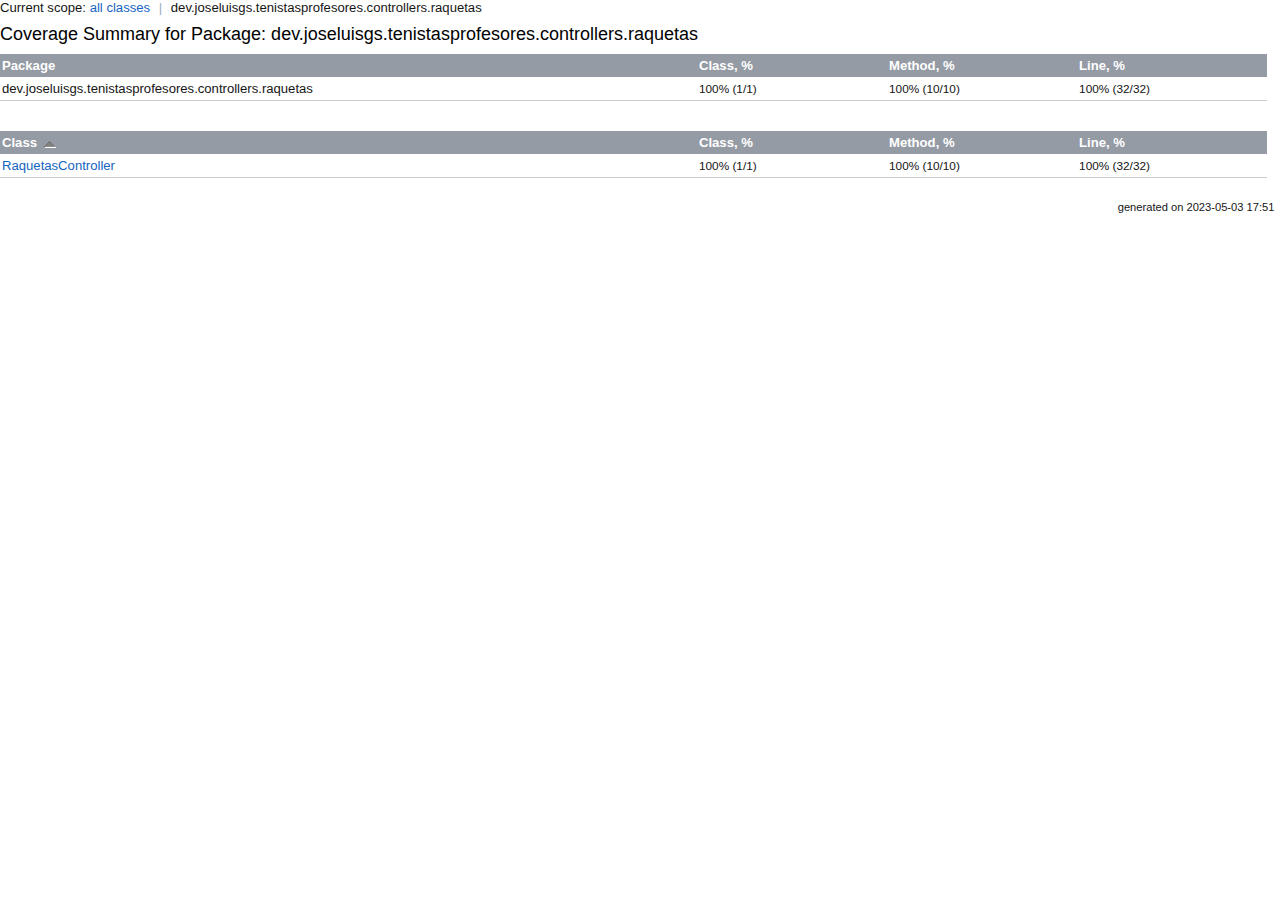
<file: springboot/07-Testing/htmlReport/ns-2/index.html>
<!DOCTYPE html>
<html id="htmlId">
<head>
  <title>Coverage Report > dev.joseluisgs.tenistasprofesores.controllers.raquetas</title>
  <style type="text/css">
    @import "../css/coverage.css";
    @import "../css/idea.min.css";
  </style>
  <script type="text/javascript" src="../js/highlight.min.js"></script>
  <script type="text/javascript" src="../js/highlightjs-line-numbers.min.js"></script>
</head>

<body>
<div class="content">

<div class="breadCrumbs">
Current scope:     <a href="../index.html">all classes</a>
    <span class="separator">|</span>
dev.joseluisgs.tenistasprofesores.controllers.raquetas</div>

<h1>Coverage Summary for Package: dev.joseluisgs.tenistasprofesores.controllers.raquetas</h1>
<table class="coverageStats">
  <tr>
    <th class="name">Package</th>
<th class="coverageStat 
">
  Class, %
</th>
<th class="coverageStat 
">
  Method, %
</th>
<th class="coverageStat 
">
  Line, %
</th>
  </tr>
  <tr>
    <td class="name">dev.joseluisgs.tenistasprofesores.controllers.raquetas</td>
<td class="coverageStat">
  <span class="percent">
    100%
  </span>
  <span class="absValue">
    (1/1)
  </span>
</td>
<td class="coverageStat">
  <span class="percent">
    100%
  </span>
  <span class="absValue">
    (10/10)
  </span>
</td>
<td class="coverageStat">
  <span class="percent">
    100%
  </span>
  <span class="absValue">
    (32/32)
  </span>
</td>
  </tr>
</table>

<br/>
<br/>

<table class="coverageStats">
<tr>
  <th class="name  sortedAsc
">
<a href="index_SORT_BY_NAME_DESC.html">Class</a>  </th>
<th class="coverageStat 
">
  <a href="index_SORT_BY_CLASS.html">Class, %</a>
</th>
<th class="coverageStat 
">
  <a href="index_SORT_BY_METHOD.html">Method, %</a>
</th>
<th class="coverageStat 
">
  <a href="index_SORT_BY_LINE.html">Line, %</a>
</th>
</tr>
  <tr>
    <td class="name"><a href="sources/source-1.html">RaquetasController</a></td>
<td class="coverageStat">
  <span class="percent">
    100%
  </span>
  <span class="absValue">
    (1/1)
  </span>
</td>
<td class="coverageStat">
  <span class="percent">
    100%
  </span>
  <span class="absValue">
    (10/10)
  </span>
</td>
<td class="coverageStat">
  <span class="percent">
    100%
  </span>
  <span class="absValue">
    (32/32)
  </span>
</td>
  </tr>
</table>

</div>

<script type="text/javascript">
(function() {
    var msie = false, msie9 = false;
    /*@cc_on
      msie = true;
      @if (@_jscript_version >= 9)
        msie9 = true;
      @end
    @*/

    if (!msie || msie && msie9) {
      hljs.highlightAll()
      hljs.initLineNumbersOnLoad();
    }
})();
</script>

<div class="footer">
    
    <div style="float:right;">generated on 2023-05-03 17:51</div>
</div>
</body>
</html>
</file>
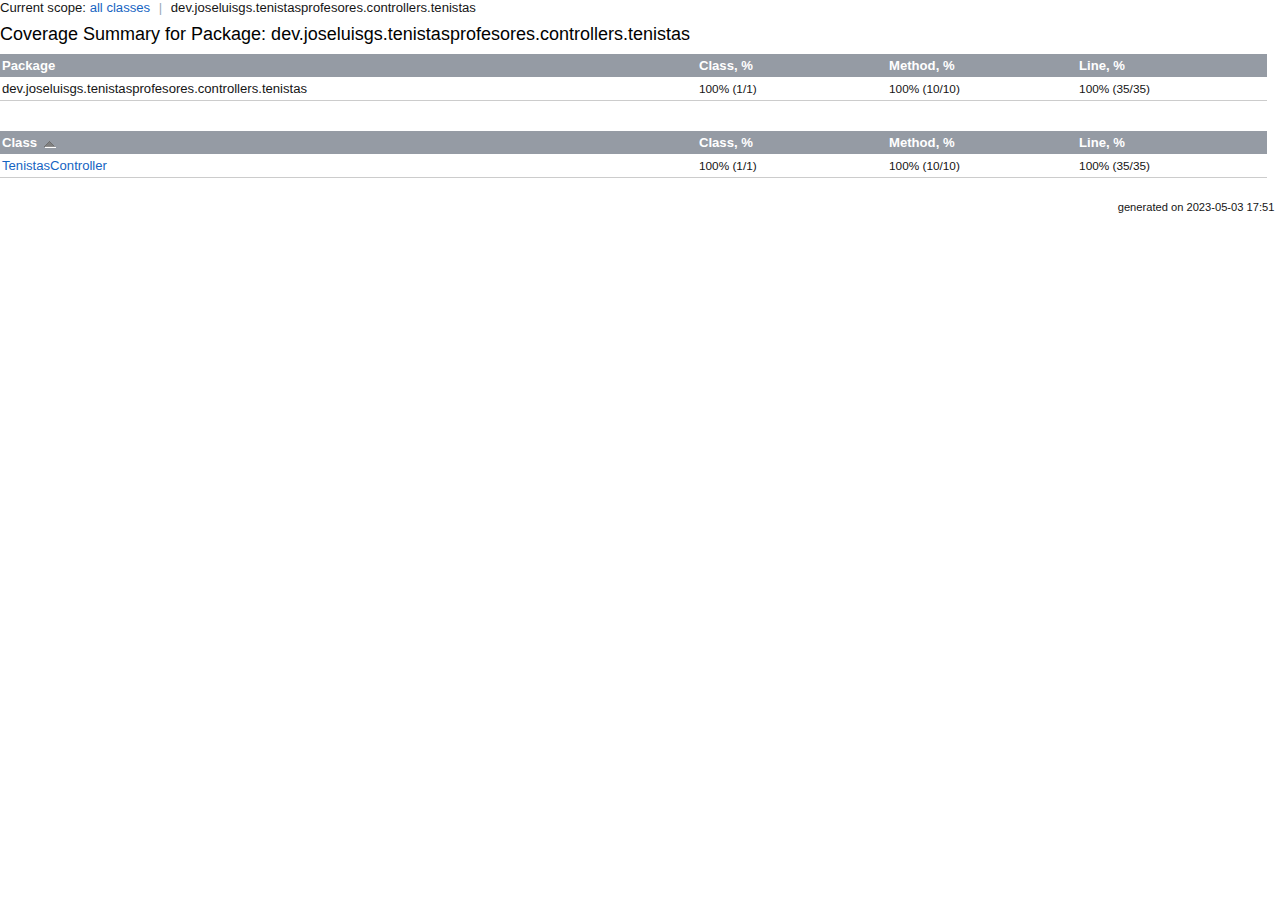
<file: springboot/07-Testing/htmlReport/ns-3/index.html>
<!DOCTYPE html>
<html id="htmlId">
<head>
  <title>Coverage Report > dev.joseluisgs.tenistasprofesores.controllers.tenistas</title>
  <style type="text/css">
    @import "../css/coverage.css";
    @import "../css/idea.min.css";
  </style>
  <script type="text/javascript" src="../js/highlight.min.js"></script>
  <script type="text/javascript" src="../js/highlightjs-line-numbers.min.js"></script>
</head>

<body>
<div class="content">

<div class="breadCrumbs">
Current scope:     <a href="../index.html">all classes</a>
    <span class="separator">|</span>
dev.joseluisgs.tenistasprofesores.controllers.tenistas</div>

<h1>Coverage Summary for Package: dev.joseluisgs.tenistasprofesores.controllers.tenistas</h1>
<table class="coverageStats">
  <tr>
    <th class="name">Package</th>
<th class="coverageStat 
">
  Class, %
</th>
<th class="coverageStat 
">
  Method, %
</th>
<th class="coverageStat 
">
  Line, %
</th>
  </tr>
  <tr>
    <td class="name">dev.joseluisgs.tenistasprofesores.controllers.tenistas</td>
<td class="coverageStat">
  <span class="percent">
    100%
  </span>
  <span class="absValue">
    (1/1)
  </span>
</td>
<td class="coverageStat">
  <span class="percent">
    100%
  </span>
  <span class="absValue">
    (10/10)
  </span>
</td>
<td class="coverageStat">
  <span class="percent">
    100%
  </span>
  <span class="absValue">
    (35/35)
  </span>
</td>
  </tr>
</table>

<br/>
<br/>

<table class="coverageStats">
<tr>
  <th class="name  sortedAsc
">
<a href="index_SORT_BY_NAME_DESC.html">Class</a>  </th>
<th class="coverageStat 
">
  <a href="index_SORT_BY_CLASS.html">Class, %</a>
</th>
<th class="coverageStat 
">
  <a href="index_SORT_BY_METHOD.html">Method, %</a>
</th>
<th class="coverageStat 
">
  <a href="index_SORT_BY_LINE.html">Line, %</a>
</th>
</tr>
  <tr>
    <td class="name"><a href="sources/source-1.html">TenistasController</a></td>
<td class="coverageStat">
  <span class="percent">
    100%
  </span>
  <span class="absValue">
    (1/1)
  </span>
</td>
<td class="coverageStat">
  <span class="percent">
    100%
  </span>
  <span class="absValue">
    (10/10)
  </span>
</td>
<td class="coverageStat">
  <span class="percent">
    100%
  </span>
  <span class="absValue">
    (35/35)
  </span>
</td>
  </tr>
</table>

</div>

<script type="text/javascript">
(function() {
    var msie = false, msie9 = false;
    /*@cc_on
      msie = true;
      @if (@_jscript_version >= 9)
        msie9 = true;
      @end
    @*/

    if (!msie || msie && msie9) {
      hljs.highlightAll()
      hljs.initLineNumbersOnLoad();
    }
})();
</script>

<div class="footer">
    
    <div style="float:right;">generated on 2023-05-03 17:51</div>
</div>
</body>
</html>
</file>
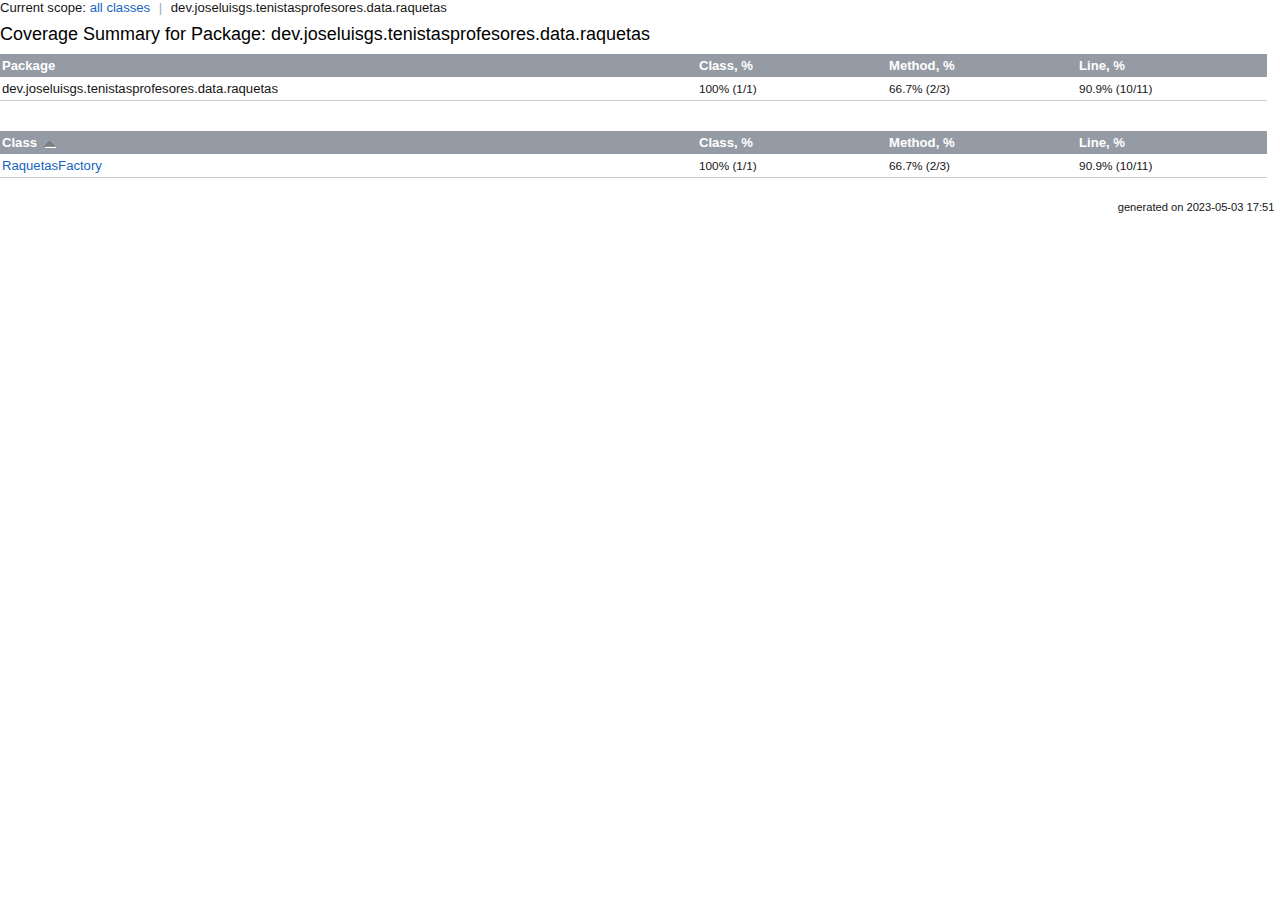
<file: springboot/07-Testing/htmlReport/ns-4/index.html>
<!DOCTYPE html>
<html id="htmlId">
<head>
  <title>Coverage Report > dev.joseluisgs.tenistasprofesores.data.raquetas</title>
  <style type="text/css">
    @import "../css/coverage.css";
    @import "../css/idea.min.css";
  </style>
  <script type="text/javascript" src="../js/highlight.min.js"></script>
  <script type="text/javascript" src="../js/highlightjs-line-numbers.min.js"></script>
</head>

<body>
<div class="content">

<div class="breadCrumbs">
Current scope:     <a href="../index.html">all classes</a>
    <span class="separator">|</span>
dev.joseluisgs.tenistasprofesores.data.raquetas</div>

<h1>Coverage Summary for Package: dev.joseluisgs.tenistasprofesores.data.raquetas</h1>
<table class="coverageStats">
  <tr>
    <th class="name">Package</th>
<th class="coverageStat 
">
  Class, %
</th>
<th class="coverageStat 
">
  Method, %
</th>
<th class="coverageStat 
">
  Line, %
</th>
  </tr>
  <tr>
    <td class="name">dev.joseluisgs.tenistasprofesores.data.raquetas</td>
<td class="coverageStat">
  <span class="percent">
    100%
  </span>
  <span class="absValue">
    (1/1)
  </span>
</td>
<td class="coverageStat">
  <span class="percent">
    66.7%
  </span>
  <span class="absValue">
    (2/3)
  </span>
</td>
<td class="coverageStat">
  <span class="percent">
    90.9%
  </span>
  <span class="absValue">
    (10/11)
  </span>
</td>
  </tr>
</table>

<br/>
<br/>

<table class="coverageStats">
<tr>
  <th class="name  sortedAsc
">
<a href="index_SORT_BY_NAME_DESC.html">Class</a>  </th>
<th class="coverageStat 
">
  <a href="index_SORT_BY_CLASS.html">Class, %</a>
</th>
<th class="coverageStat 
">
  <a href="index_SORT_BY_METHOD.html">Method, %</a>
</th>
<th class="coverageStat 
">
  <a href="index_SORT_BY_LINE.html">Line, %</a>
</th>
</tr>
  <tr>
    <td class="name"><a href="sources/source-1.html">RaquetasFactory</a></td>
<td class="coverageStat">
  <span class="percent">
    100%
  </span>
  <span class="absValue">
    (1/1)
  </span>
</td>
<td class="coverageStat">
  <span class="percent">
    66.7%
  </span>
  <span class="absValue">
    (2/3)
  </span>
</td>
<td class="coverageStat">
  <span class="percent">
    90.9%
  </span>
  <span class="absValue">
    (10/11)
  </span>
</td>
  </tr>
</table>

</div>

<script type="text/javascript">
(function() {
    var msie = false, msie9 = false;
    /*@cc_on
      msie = true;
      @if (@_jscript_version >= 9)
        msie9 = true;
      @end
    @*/

    if (!msie || msie && msie9) {
      hljs.highlightAll()
      hljs.initLineNumbersOnLoad();
    }
})();
</script>

<div class="footer">
    
    <div style="float:right;">generated on 2023-05-03 17:51</div>
</div>
</body>
</html>
</file>
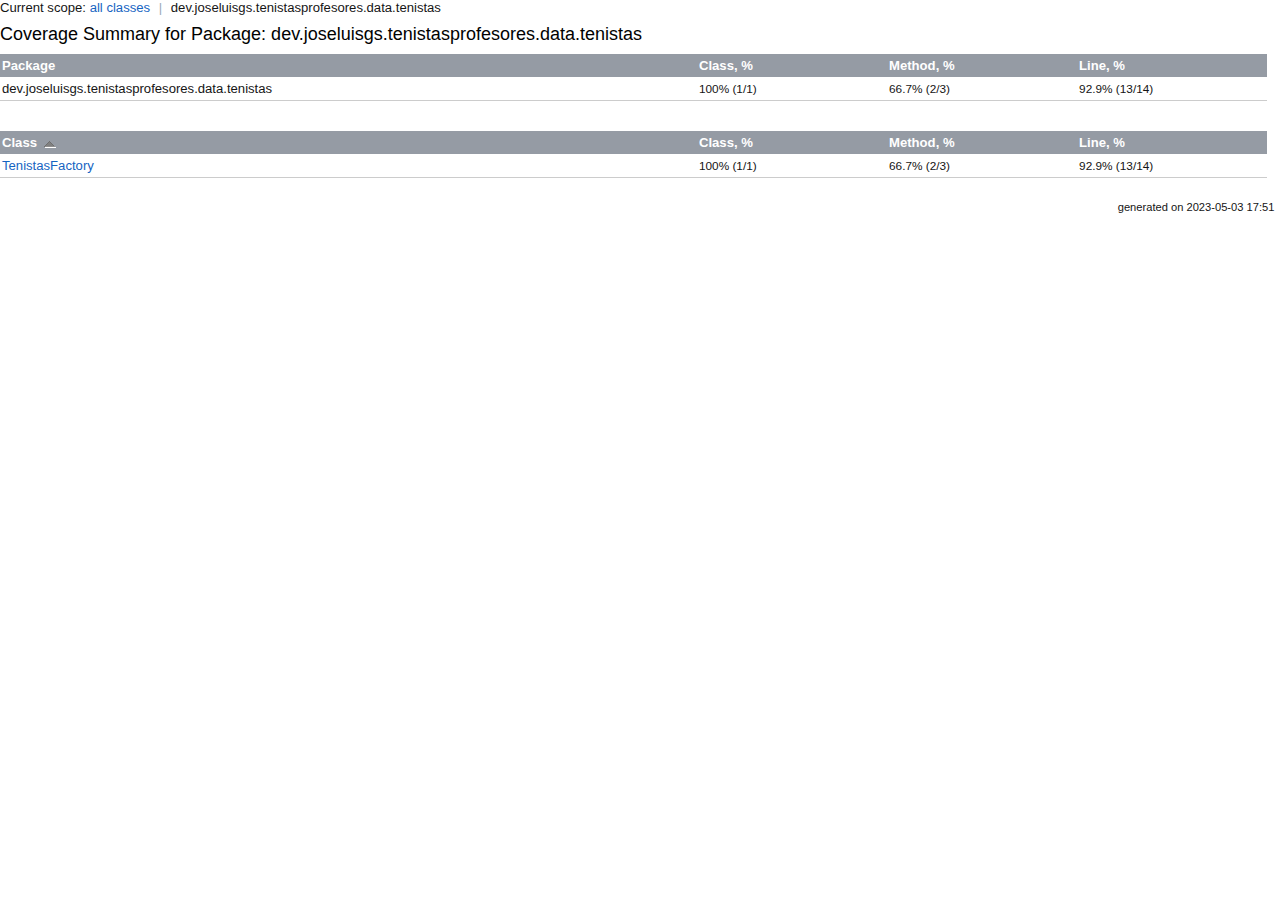
<file: springboot/07-Testing/htmlReport/ns-5/index.html>
<!DOCTYPE html>
<html id="htmlId">
<head>
  <title>Coverage Report > dev.joseluisgs.tenistasprofesores.data.tenistas</title>
  <style type="text/css">
    @import "../css/coverage.css";
    @import "../css/idea.min.css";
  </style>
  <script type="text/javascript" src="../js/highlight.min.js"></script>
  <script type="text/javascript" src="../js/highlightjs-line-numbers.min.js"></script>
</head>

<body>
<div class="content">

<div class="breadCrumbs">
Current scope:     <a href="../index.html">all classes</a>
    <span class="separator">|</span>
dev.joseluisgs.tenistasprofesores.data.tenistas</div>

<h1>Coverage Summary for Package: dev.joseluisgs.tenistasprofesores.data.tenistas</h1>
<table class="coverageStats">
  <tr>
    <th class="name">Package</th>
<th class="coverageStat 
">
  Class, %
</th>
<th class="coverageStat 
">
  Method, %
</th>
<th class="coverageStat 
">
  Line, %
</th>
  </tr>
  <tr>
    <td class="name">dev.joseluisgs.tenistasprofesores.data.tenistas</td>
<td class="coverageStat">
  <span class="percent">
    100%
  </span>
  <span class="absValue">
    (1/1)
  </span>
</td>
<td class="coverageStat">
  <span class="percent">
    66.7%
  </span>
  <span class="absValue">
    (2/3)
  </span>
</td>
<td class="coverageStat">
  <span class="percent">
    92.9%
  </span>
  <span class="absValue">
    (13/14)
  </span>
</td>
  </tr>
</table>

<br/>
<br/>

<table class="coverageStats">
<tr>
  <th class="name  sortedAsc
">
<a href="index_SORT_BY_NAME_DESC.html">Class</a>  </th>
<th class="coverageStat 
">
  <a href="index_SORT_BY_CLASS.html">Class, %</a>
</th>
<th class="coverageStat 
">
  <a href="index_SORT_BY_METHOD.html">Method, %</a>
</th>
<th class="coverageStat 
">
  <a href="index_SORT_BY_LINE.html">Line, %</a>
</th>
</tr>
  <tr>
    <td class="name"><a href="sources/source-1.html">TenistasFactory</a></td>
<td class="coverageStat">
  <span class="percent">
    100%
  </span>
  <span class="absValue">
    (1/1)
  </span>
</td>
<td class="coverageStat">
  <span class="percent">
    66.7%
  </span>
  <span class="absValue">
    (2/3)
  </span>
</td>
<td class="coverageStat">
  <span class="percent">
    92.9%
  </span>
  <span class="absValue">
    (13/14)
  </span>
</td>
  </tr>
</table>

</div>

<script type="text/javascript">
(function() {
    var msie = false, msie9 = false;
    /*@cc_on
      msie = true;
      @if (@_jscript_version >= 9)
        msie9 = true;
      @end
    @*/

    if (!msie || msie && msie9) {
      hljs.highlightAll()
      hljs.initLineNumbersOnLoad();
    }
})();
</script>

<div class="footer">
    
    <div style="float:right;">generated on 2023-05-03 17:51</div>
</div>
</body>
</html>
</file>
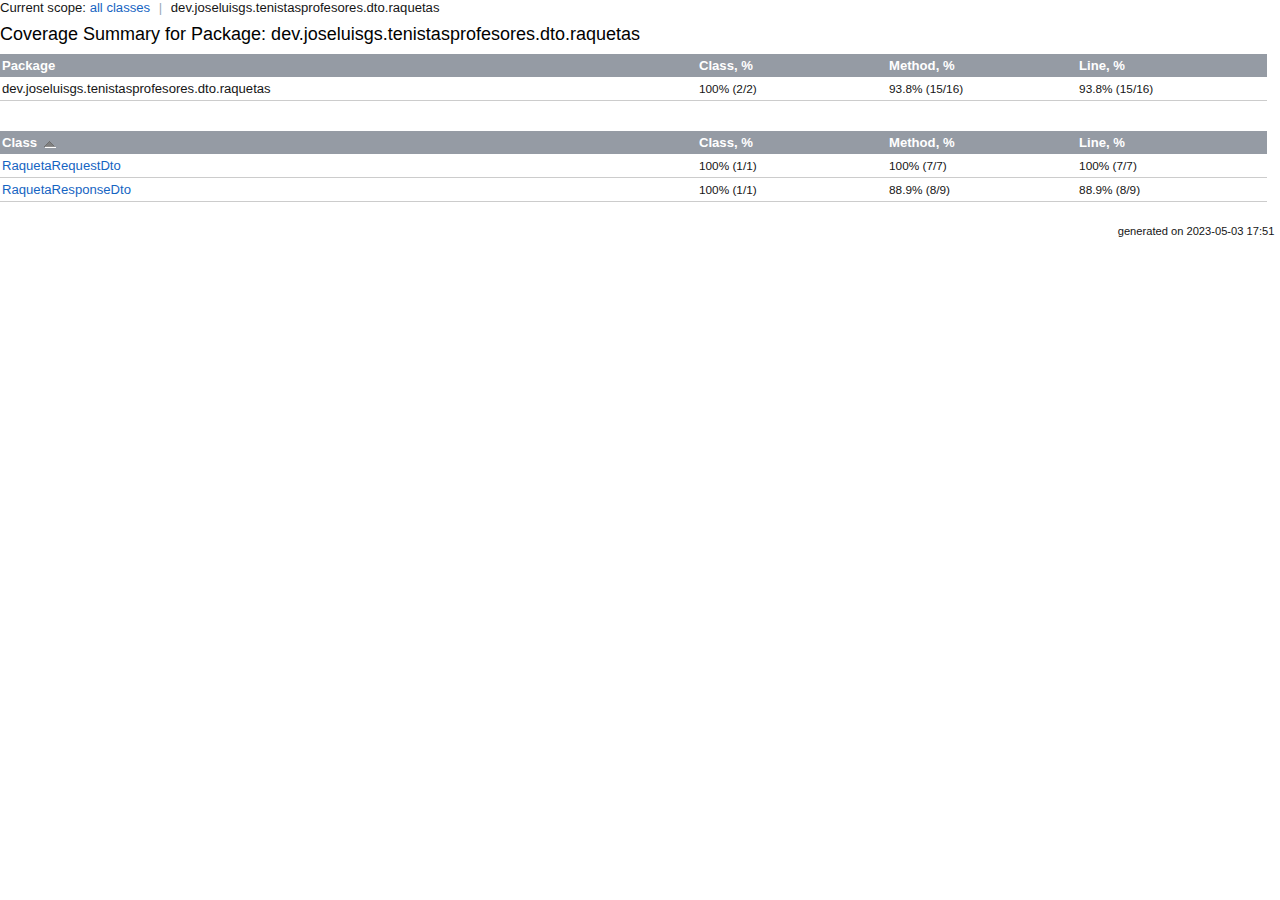
<file: springboot/07-Testing/htmlReport/ns-6/index.html>
<!DOCTYPE html>
<html id="htmlId">
<head>
  <title>Coverage Report > dev.joseluisgs.tenistasprofesores.dto.raquetas</title>
  <style type="text/css">
    @import "../css/coverage.css";
    @import "../css/idea.min.css";
  </style>
  <script type="text/javascript" src="../js/highlight.min.js"></script>
  <script type="text/javascript" src="../js/highlightjs-line-numbers.min.js"></script>
</head>

<body>
<div class="content">

<div class="breadCrumbs">
Current scope:     <a href="../index.html">all classes</a>
    <span class="separator">|</span>
dev.joseluisgs.tenistasprofesores.dto.raquetas</div>

<h1>Coverage Summary for Package: dev.joseluisgs.tenistasprofesores.dto.raquetas</h1>
<table class="coverageStats">
  <tr>
    <th class="name">Package</th>
<th class="coverageStat 
">
  Class, %
</th>
<th class="coverageStat 
">
  Method, %
</th>
<th class="coverageStat 
">
  Line, %
</th>
  </tr>
  <tr>
    <td class="name">dev.joseluisgs.tenistasprofesores.dto.raquetas</td>
<td class="coverageStat">
  <span class="percent">
    100%
  </span>
  <span class="absValue">
    (2/2)
  </span>
</td>
<td class="coverageStat">
  <span class="percent">
    93.8%
  </span>
  <span class="absValue">
    (15/16)
  </span>
</td>
<td class="coverageStat">
  <span class="percent">
    93.8%
  </span>
  <span class="absValue">
    (15/16)
  </span>
</td>
  </tr>
</table>

<br/>
<br/>

<table class="coverageStats">
<tr>
  <th class="name  sortedAsc
">
<a href="index_SORT_BY_NAME_DESC.html">Class</a>  </th>
<th class="coverageStat 
">
  <a href="index_SORT_BY_CLASS.html">Class, %</a>
</th>
<th class="coverageStat 
">
  <a href="index_SORT_BY_METHOD.html">Method, %</a>
</th>
<th class="coverageStat 
">
  <a href="index_SORT_BY_LINE.html">Line, %</a>
</th>
</tr>
  <tr>
    <td class="name"><a href="sources/source-1.html">RaquetaRequestDto</a></td>
<td class="coverageStat">
  <span class="percent">
    100%
  </span>
  <span class="absValue">
    (1/1)
  </span>
</td>
<td class="coverageStat">
  <span class="percent">
    100%
  </span>
  <span class="absValue">
    (7/7)
  </span>
</td>
<td class="coverageStat">
  <span class="percent">
    100%
  </span>
  <span class="absValue">
    (7/7)
  </span>
</td>
  </tr>
  <tr>
    <td class="name"><a href="sources/source-2.html">RaquetaResponseDto</a></td>
<td class="coverageStat">
  <span class="percent">
    100%
  </span>
  <span class="absValue">
    (1/1)
  </span>
</td>
<td class="coverageStat">
  <span class="percent">
    88.9%
  </span>
  <span class="absValue">
    (8/9)
  </span>
</td>
<td class="coverageStat">
  <span class="percent">
    88.9%
  </span>
  <span class="absValue">
    (8/9)
  </span>
</td>
  </tr>
</table>

</div>

<script type="text/javascript">
(function() {
    var msie = false, msie9 = false;
    /*@cc_on
      msie = true;
      @if (@_jscript_version >= 9)
        msie9 = true;
      @end
    @*/

    if (!msie || msie && msie9) {
      hljs.highlightAll()
      hljs.initLineNumbersOnLoad();
    }
})();
</script>

<div class="footer">
    
    <div style="float:right;">generated on 2023-05-03 17:51</div>
</div>
</body>
</html>
</file>
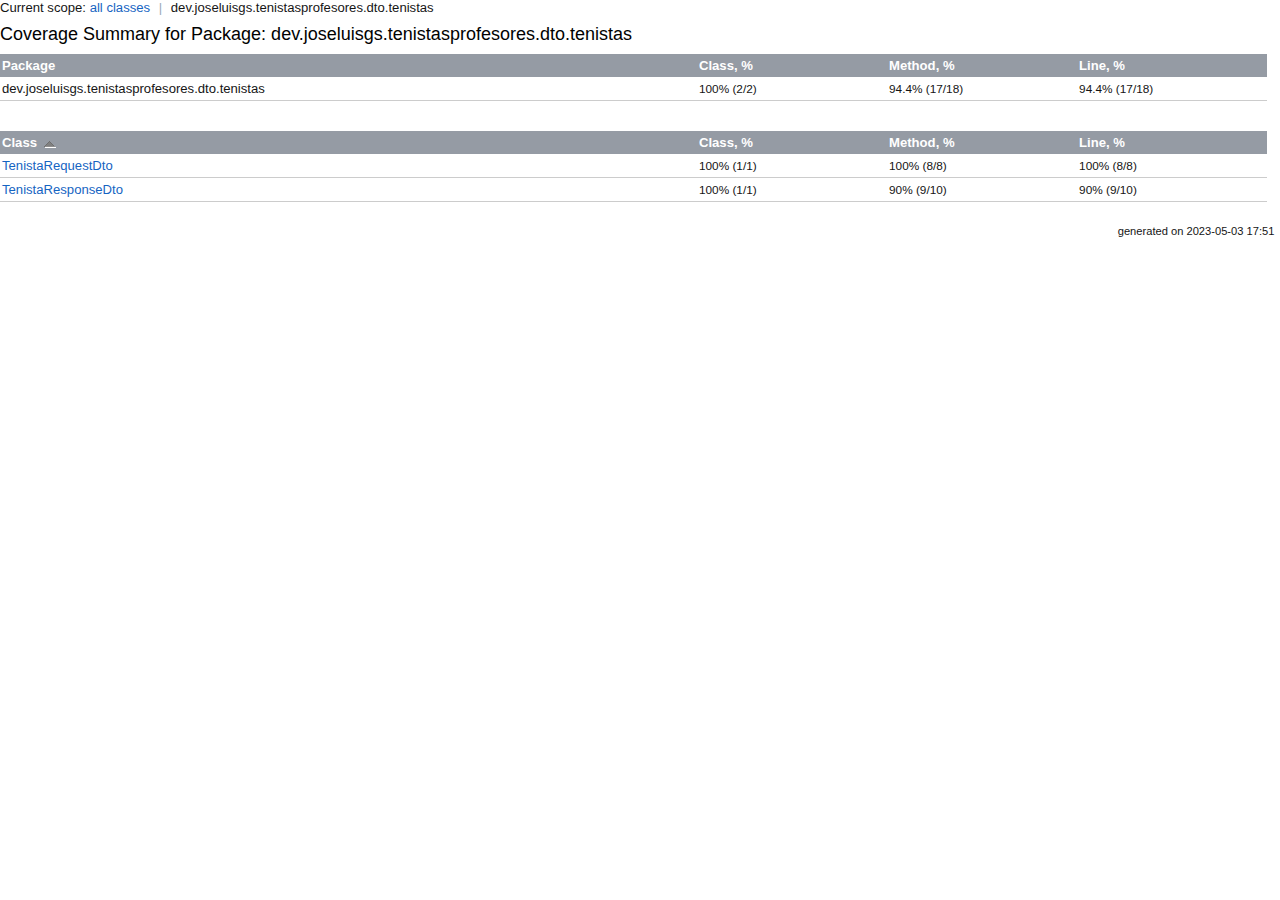
<file: springboot/07-Testing/htmlReport/ns-7/index.html>
<!DOCTYPE html>
<html id="htmlId">
<head>
  <title>Coverage Report > dev.joseluisgs.tenistasprofesores.dto.tenistas</title>
  <style type="text/css">
    @import "../css/coverage.css";
    @import "../css/idea.min.css";
  </style>
  <script type="text/javascript" src="../js/highlight.min.js"></script>
  <script type="text/javascript" src="../js/highlightjs-line-numbers.min.js"></script>
</head>

<body>
<div class="content">

<div class="breadCrumbs">
Current scope:     <a href="../index.html">all classes</a>
    <span class="separator">|</span>
dev.joseluisgs.tenistasprofesores.dto.tenistas</div>

<h1>Coverage Summary for Package: dev.joseluisgs.tenistasprofesores.dto.tenistas</h1>
<table class="coverageStats">
  <tr>
    <th class="name">Package</th>
<th class="coverageStat 
">
  Class, %
</th>
<th class="coverageStat 
">
  Method, %
</th>
<th class="coverageStat 
">
  Line, %
</th>
  </tr>
  <tr>
    <td class="name">dev.joseluisgs.tenistasprofesores.dto.tenistas</td>
<td class="coverageStat">
  <span class="percent">
    100%
  </span>
  <span class="absValue">
    (2/2)
  </span>
</td>
<td class="coverageStat">
  <span class="percent">
    94.4%
  </span>
  <span class="absValue">
    (17/18)
  </span>
</td>
<td class="coverageStat">
  <span class="percent">
    94.4%
  </span>
  <span class="absValue">
    (17/18)
  </span>
</td>
  </tr>
</table>

<br/>
<br/>

<table class="coverageStats">
<tr>
  <th class="name  sortedAsc
">
<a href="index_SORT_BY_NAME_DESC.html">Class</a>  </th>
<th class="coverageStat 
">
  <a href="index_SORT_BY_CLASS.html">Class, %</a>
</th>
<th class="coverageStat 
">
  <a href="index_SORT_BY_METHOD.html">Method, %</a>
</th>
<th class="coverageStat 
">
  <a href="index_SORT_BY_LINE.html">Line, %</a>
</th>
</tr>
  <tr>
    <td class="name"><a href="sources/source-1.html">TenistaRequestDto</a></td>
<td class="coverageStat">
  <span class="percent">
    100%
  </span>
  <span class="absValue">
    (1/1)
  </span>
</td>
<td class="coverageStat">
  <span class="percent">
    100%
  </span>
  <span class="absValue">
    (8/8)
  </span>
</td>
<td class="coverageStat">
  <span class="percent">
    100%
  </span>
  <span class="absValue">
    (8/8)
  </span>
</td>
  </tr>
  <tr>
    <td class="name"><a href="sources/source-2.html">TenistaResponseDto</a></td>
<td class="coverageStat">
  <span class="percent">
    100%
  </span>
  <span class="absValue">
    (1/1)
  </span>
</td>
<td class="coverageStat">
  <span class="percent">
    90%
  </span>
  <span class="absValue">
    (9/10)
  </span>
</td>
<td class="coverageStat">
  <span class="percent">
    90%
  </span>
  <span class="absValue">
    (9/10)
  </span>
</td>
  </tr>
</table>

</div>

<script type="text/javascript">
(function() {
    var msie = false, msie9 = false;
    /*@cc_on
      msie = true;
      @if (@_jscript_version >= 9)
        msie9 = true;
      @end
    @*/

    if (!msie || msie && msie9) {
      hljs.highlightAll()
      hljs.initLineNumbersOnLoad();
    }
})();
</script>

<div class="footer">
    
    <div style="float:right;">generated on 2023-05-03 17:51</div>
</div>
</body>
</html>
</file>
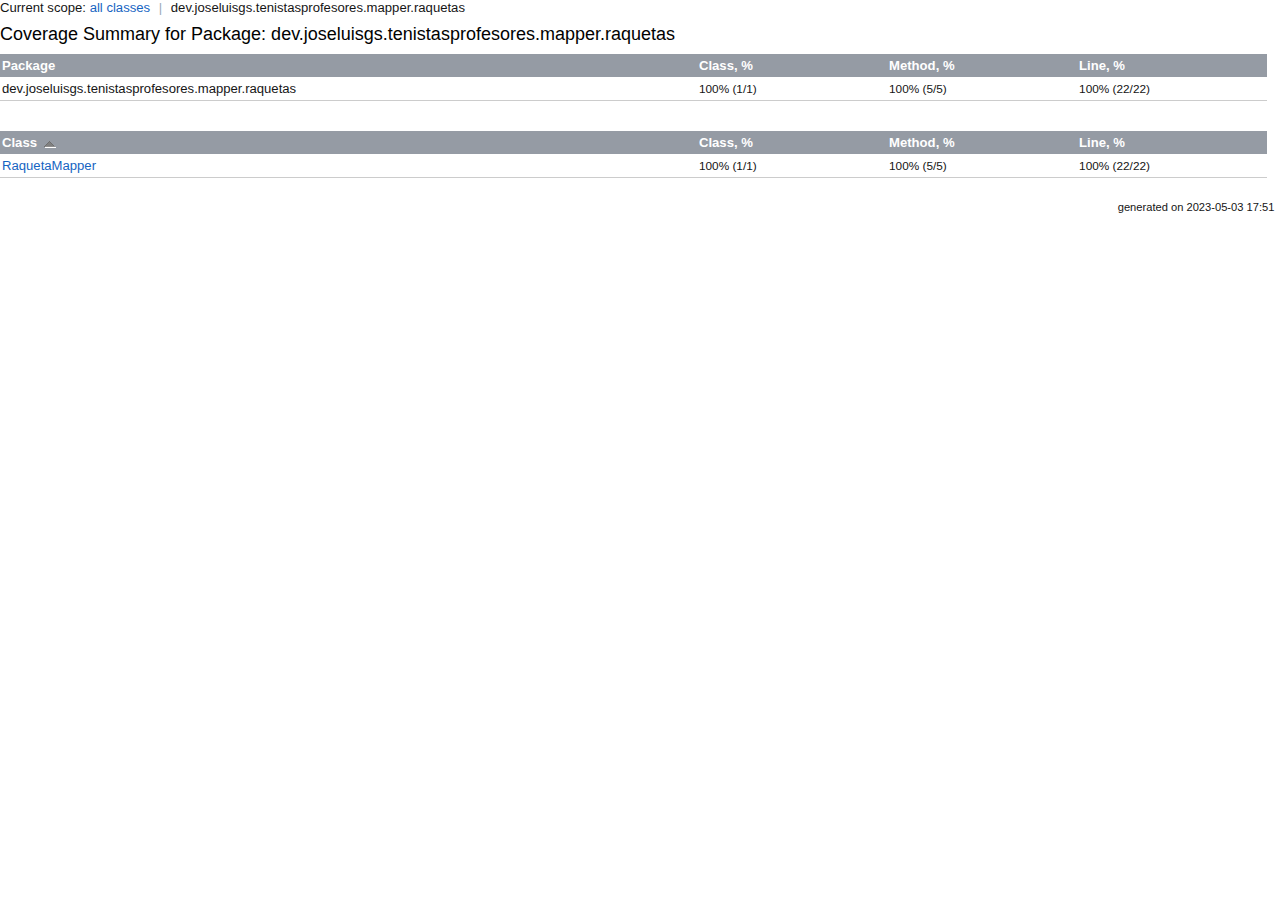
<file: springboot/07-Testing/htmlReport/ns-8/index.html>
<!DOCTYPE html>
<html id="htmlId">
<head>
  <title>Coverage Report > dev.joseluisgs.tenistasprofesores.mapper.raquetas</title>
  <style type="text/css">
    @import "../css/coverage.css";
    @import "../css/idea.min.css";
  </style>
  <script type="text/javascript" src="../js/highlight.min.js"></script>
  <script type="text/javascript" src="../js/highlightjs-line-numbers.min.js"></script>
</head>

<body>
<div class="content">

<div class="breadCrumbs">
Current scope:     <a href="../index.html">all classes</a>
    <span class="separator">|</span>
dev.joseluisgs.tenistasprofesores.mapper.raquetas</div>

<h1>Coverage Summary for Package: dev.joseluisgs.tenistasprofesores.mapper.raquetas</h1>
<table class="coverageStats">
  <tr>
    <th class="name">Package</th>
<th class="coverageStat 
">
  Class, %
</th>
<th class="coverageStat 
">
  Method, %
</th>
<th class="coverageStat 
">
  Line, %
</th>
  </tr>
  <tr>
    <td class="name">dev.joseluisgs.tenistasprofesores.mapper.raquetas</td>
<td class="coverageStat">
  <span class="percent">
    100%
  </span>
  <span class="absValue">
    (1/1)
  </span>
</td>
<td class="coverageStat">
  <span class="percent">
    100%
  </span>
  <span class="absValue">
    (5/5)
  </span>
</td>
<td class="coverageStat">
  <span class="percent">
    100%
  </span>
  <span class="absValue">
    (22/22)
  </span>
</td>
  </tr>
</table>

<br/>
<br/>

<table class="coverageStats">
<tr>
  <th class="name  sortedAsc
">
<a href="index_SORT_BY_NAME_DESC.html">Class</a>  </th>
<th class="coverageStat 
">
  <a href="index_SORT_BY_CLASS.html">Class, %</a>
</th>
<th class="coverageStat 
">
  <a href="index_SORT_BY_METHOD.html">Method, %</a>
</th>
<th class="coverageStat 
">
  <a href="index_SORT_BY_LINE.html">Line, %</a>
</th>
</tr>
  <tr>
    <td class="name"><a href="sources/source-1.html">RaquetaMapper</a></td>
<td class="coverageStat">
  <span class="percent">
    100%
  </span>
  <span class="absValue">
    (1/1)
  </span>
</td>
<td class="coverageStat">
  <span class="percent">
    100%
  </span>
  <span class="absValue">
    (5/5)
  </span>
</td>
<td class="coverageStat">
  <span class="percent">
    100%
  </span>
  <span class="absValue">
    (22/22)
  </span>
</td>
  </tr>
</table>

</div>

<script type="text/javascript">
(function() {
    var msie = false, msie9 = false;
    /*@cc_on
      msie = true;
      @if (@_jscript_version >= 9)
        msie9 = true;
      @end
    @*/

    if (!msie || msie && msie9) {
      hljs.highlightAll()
      hljs.initLineNumbersOnLoad();
    }
})();
</script>

<div class="footer">
    
    <div style="float:right;">generated on 2023-05-03 17:51</div>
</div>
</body>
</html>
</file>
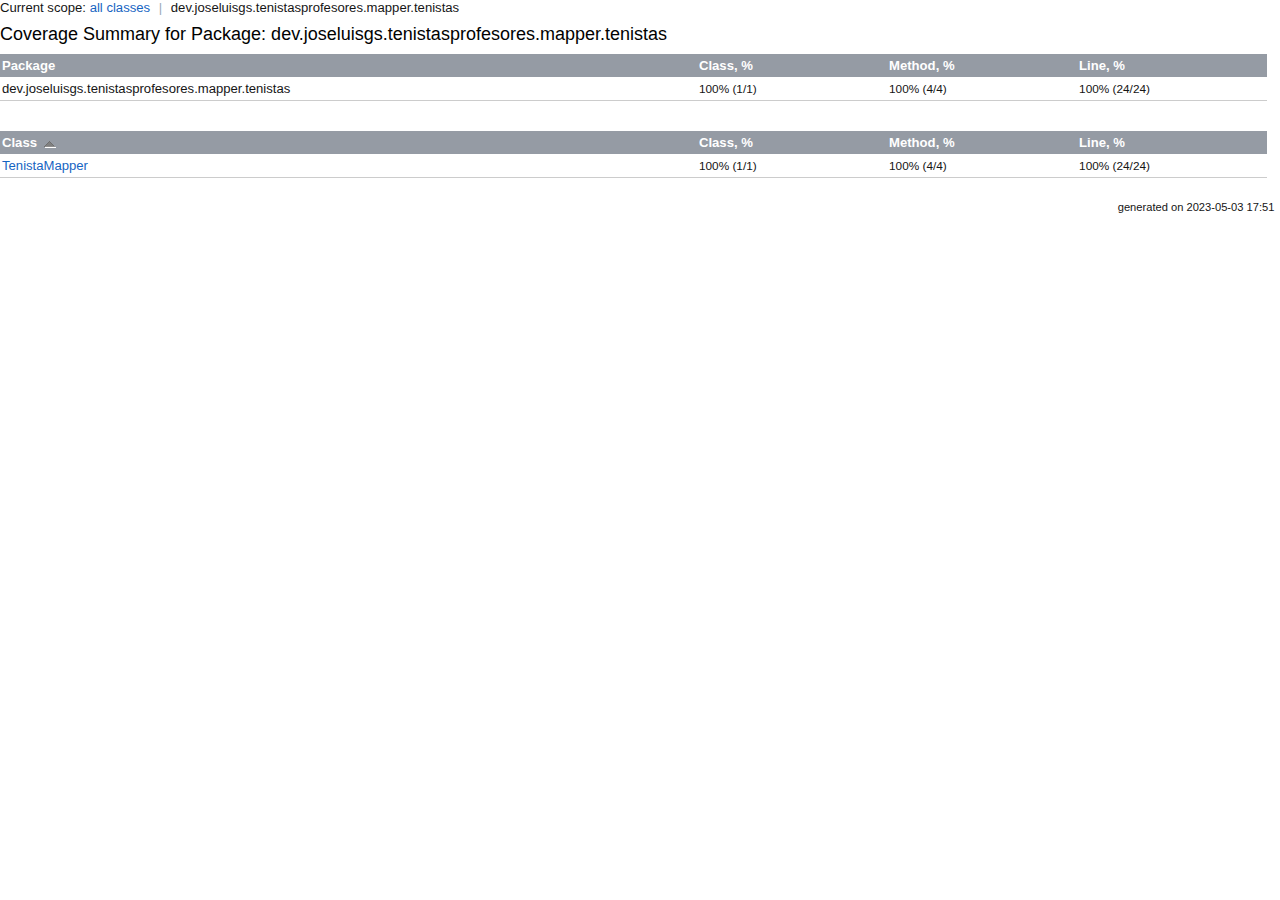
<file: springboot/07-Testing/htmlReport/ns-9/index.html>
<!DOCTYPE html>
<html id="htmlId">
<head>
  <title>Coverage Report > dev.joseluisgs.tenistasprofesores.mapper.tenistas</title>
  <style type="text/css">
    @import "../css/coverage.css";
    @import "../css/idea.min.css";
  </style>
  <script type="text/javascript" src="../js/highlight.min.js"></script>
  <script type="text/javascript" src="../js/highlightjs-line-numbers.min.js"></script>
</head>

<body>
<div class="content">

<div class="breadCrumbs">
Current scope:     <a href="../index.html">all classes</a>
    <span class="separator">|</span>
dev.joseluisgs.tenistasprofesores.mapper.tenistas</div>

<h1>Coverage Summary for Package: dev.joseluisgs.tenistasprofesores.mapper.tenistas</h1>
<table class="coverageStats">
  <tr>
    <th class="name">Package</th>
<th class="coverageStat 
">
  Class, %
</th>
<th class="coverageStat 
">
  Method, %
</th>
<th class="coverageStat 
">
  Line, %
</th>
  </tr>
  <tr>
    <td class="name">dev.joseluisgs.tenistasprofesores.mapper.tenistas</td>
<td class="coverageStat">
  <span class="percent">
    100%
  </span>
  <span class="absValue">
    (1/1)
  </span>
</td>
<td class="coverageStat">
  <span class="percent">
    100%
  </span>
  <span class="absValue">
    (4/4)
  </span>
</td>
<td class="coverageStat">
  <span class="percent">
    100%
  </span>
  <span class="absValue">
    (24/24)
  </span>
</td>
  </tr>
</table>

<br/>
<br/>

<table class="coverageStats">
<tr>
  <th class="name  sortedAsc
">
<a href="index_SORT_BY_NAME_DESC.html">Class</a>  </th>
<th class="coverageStat 
">
  <a href="index_SORT_BY_CLASS.html">Class, %</a>
</th>
<th class="coverageStat 
">
  <a href="index_SORT_BY_METHOD.html">Method, %</a>
</th>
<th class="coverageStat 
">
  <a href="index_SORT_BY_LINE.html">Line, %</a>
</th>
</tr>
  <tr>
    <td class="name"><a href="sources/source-1.html">TenistaMapper</a></td>
<td class="coverageStat">
  <span class="percent">
    100%
  </span>
  <span class="absValue">
    (1/1)
  </span>
</td>
<td class="coverageStat">
  <span class="percent">
    100%
  </span>
  <span class="absValue">
    (4/4)
  </span>
</td>
<td class="coverageStat">
  <span class="percent">
    100%
  </span>
  <span class="absValue">
    (24/24)
  </span>
</td>
  </tr>
</table>

</div>

<script type="text/javascript">
(function() {
    var msie = false, msie9 = false;
    /*@cc_on
      msie = true;
      @if (@_jscript_version >= 9)
        msie9 = true;
      @end
    @*/

    if (!msie || msie && msie9) {
      hljs.highlightAll()
      hljs.initLineNumbersOnLoad();
    }
})();
</script>

<div class="footer">
    
    <div style="float:right;">generated on 2023-05-03 17:51</div>
</div>
</body>
</html>
</file>
<file: full-stack/front/styles.css>
/* Estilos personalizados */
body {
    background-color: #f8f9fa;
}

.table th, .table td {
    vertical-align: middle;
}
</file>
